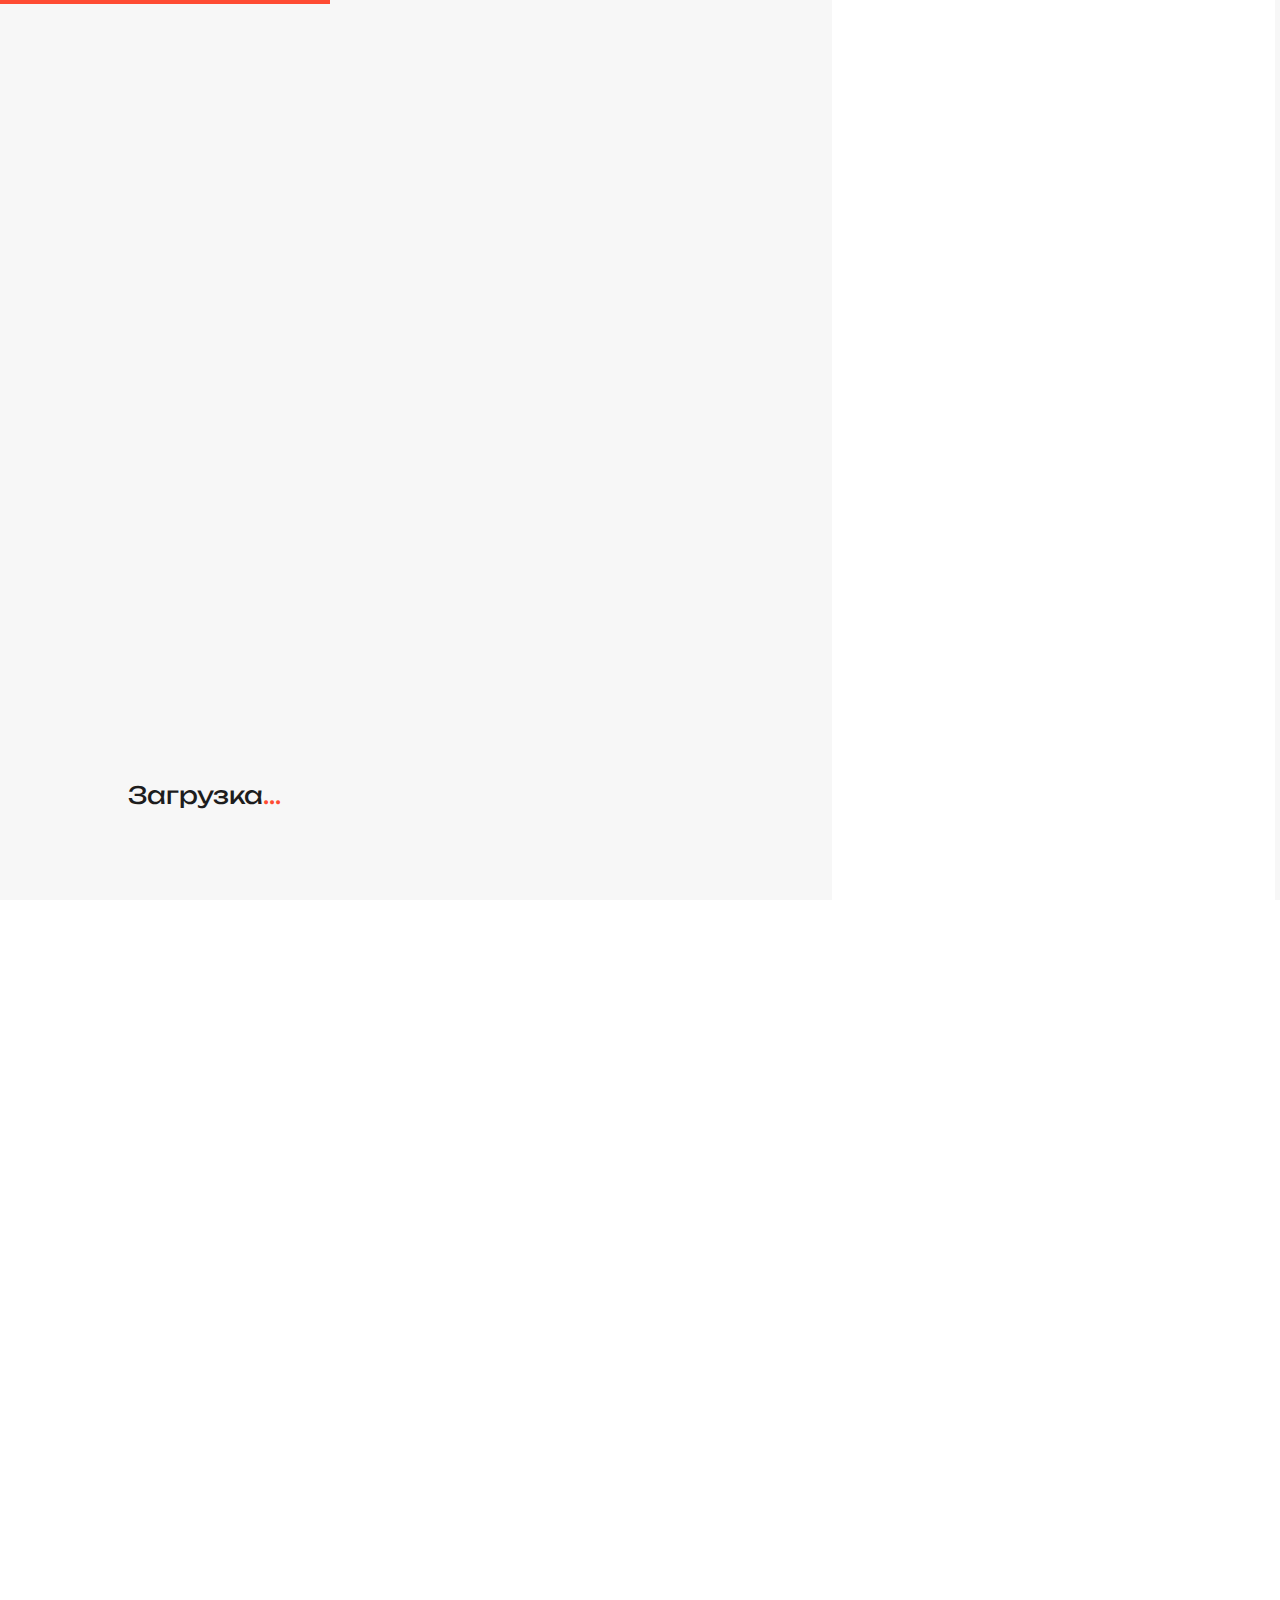
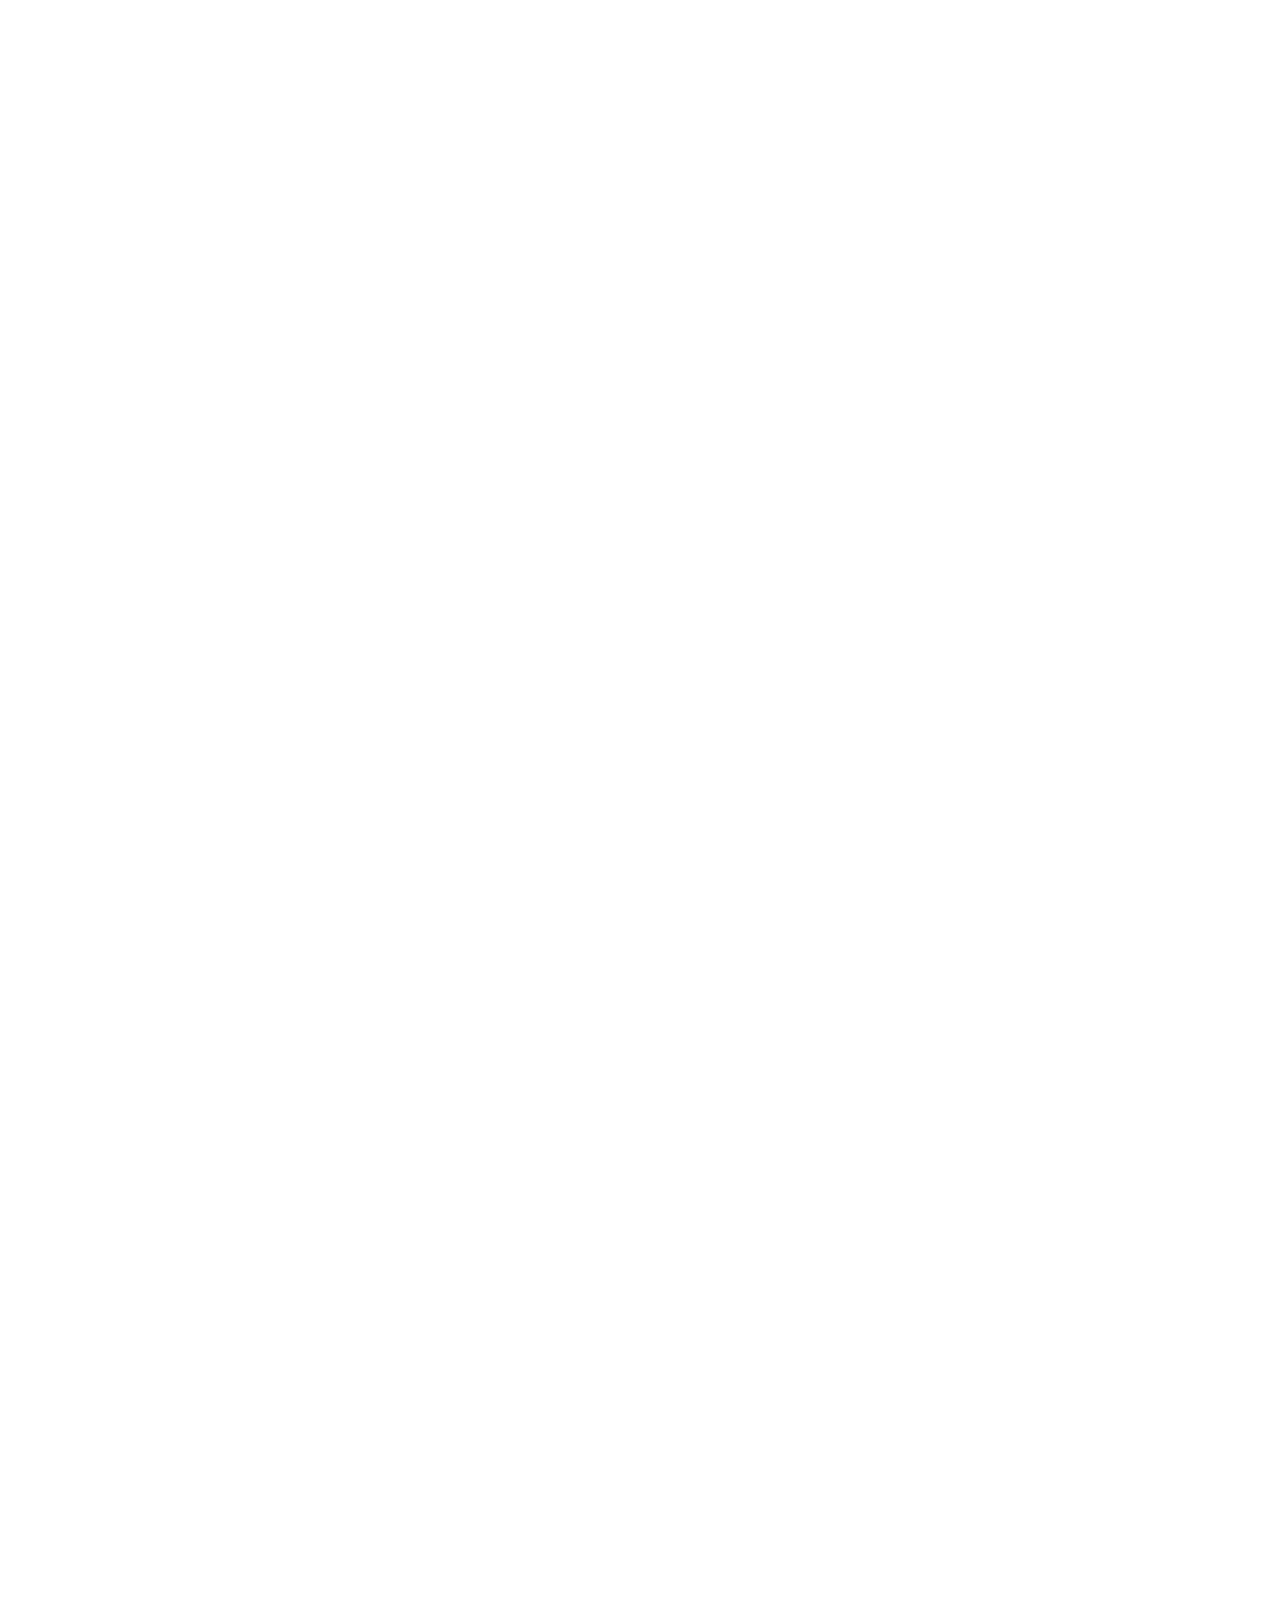
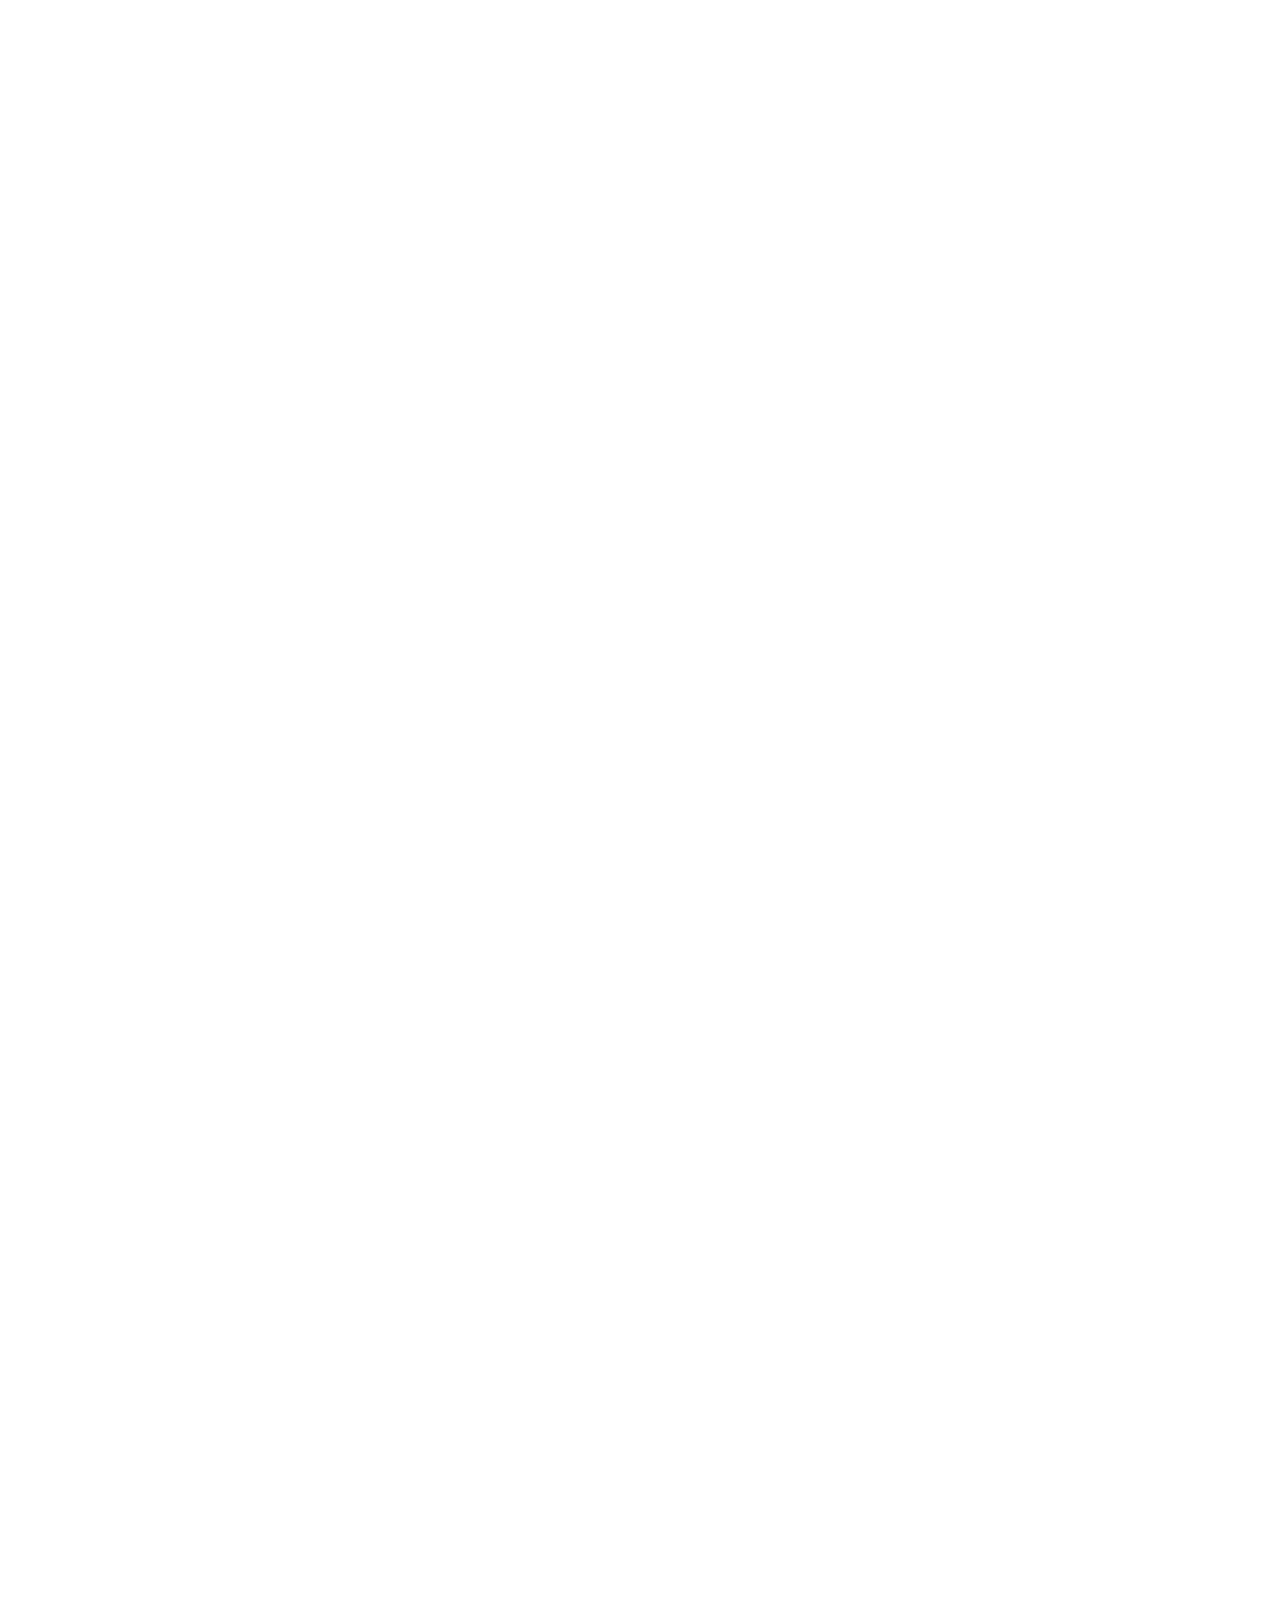
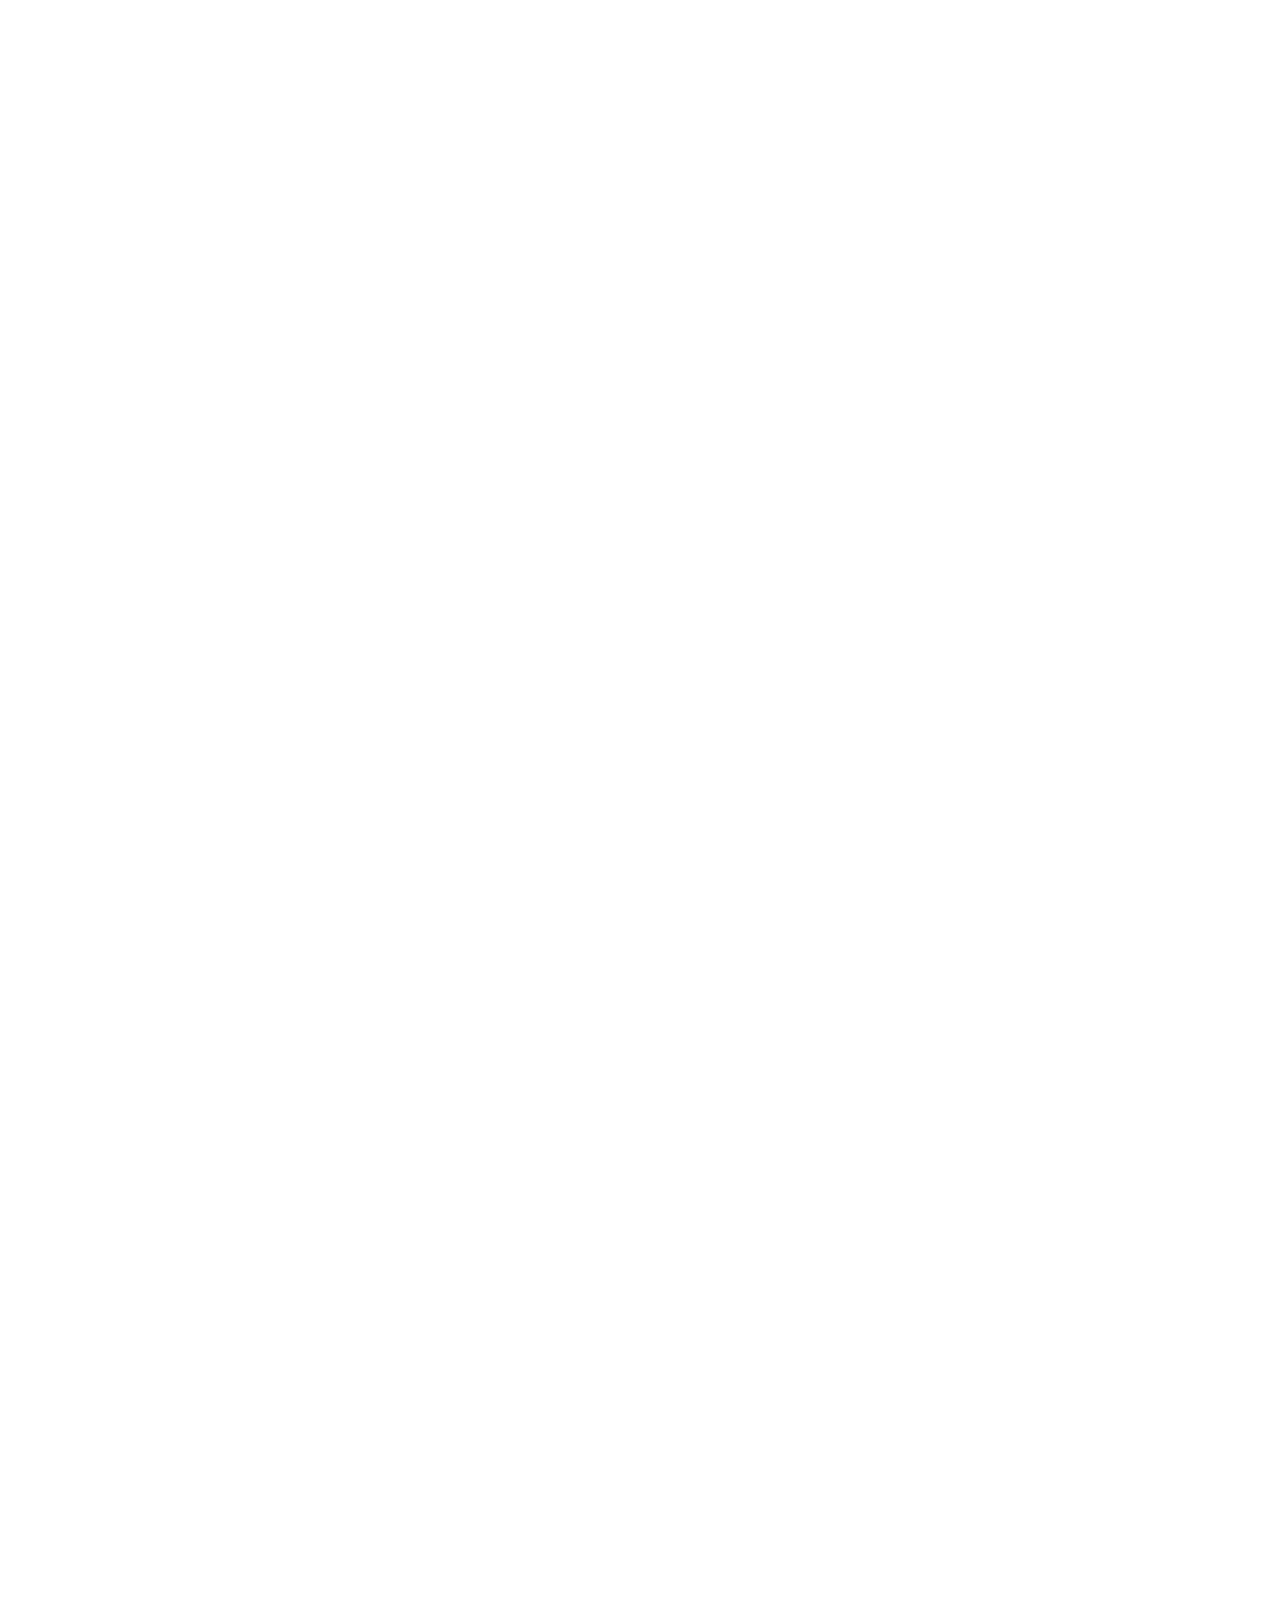
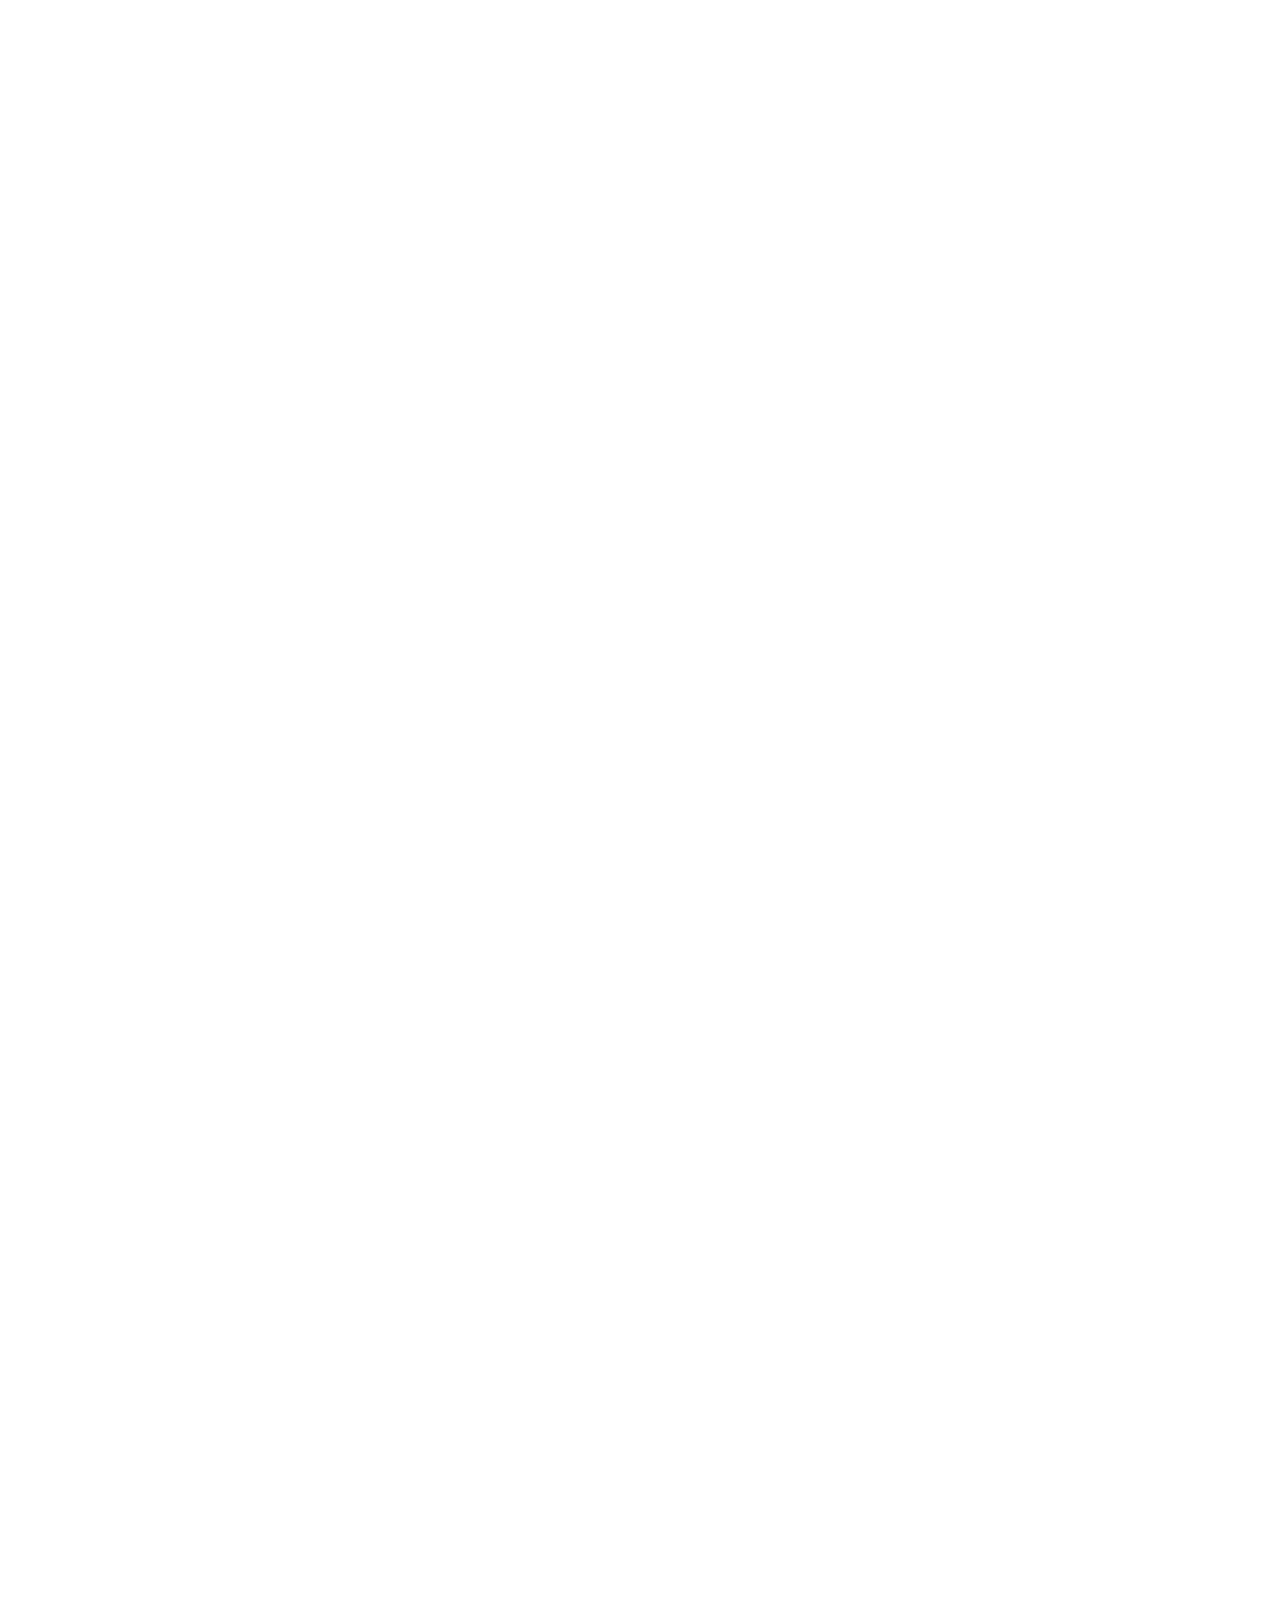
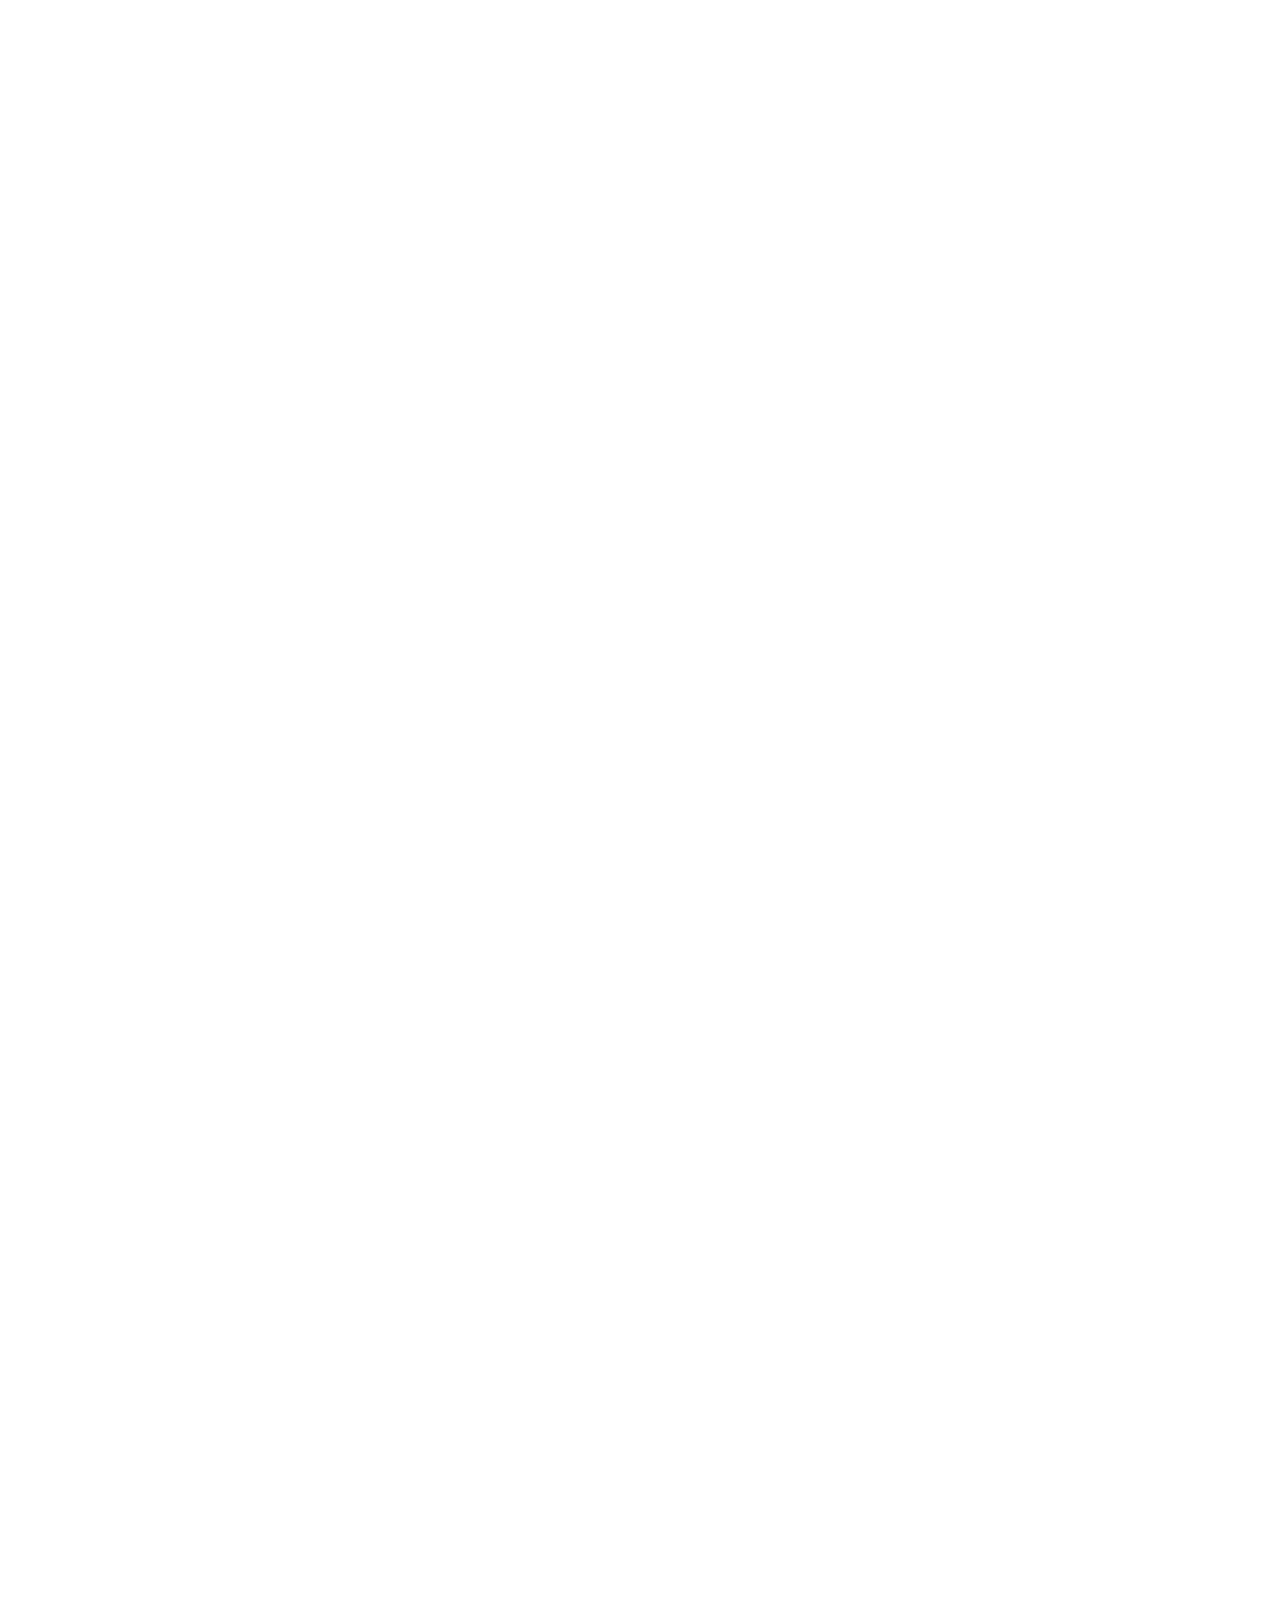
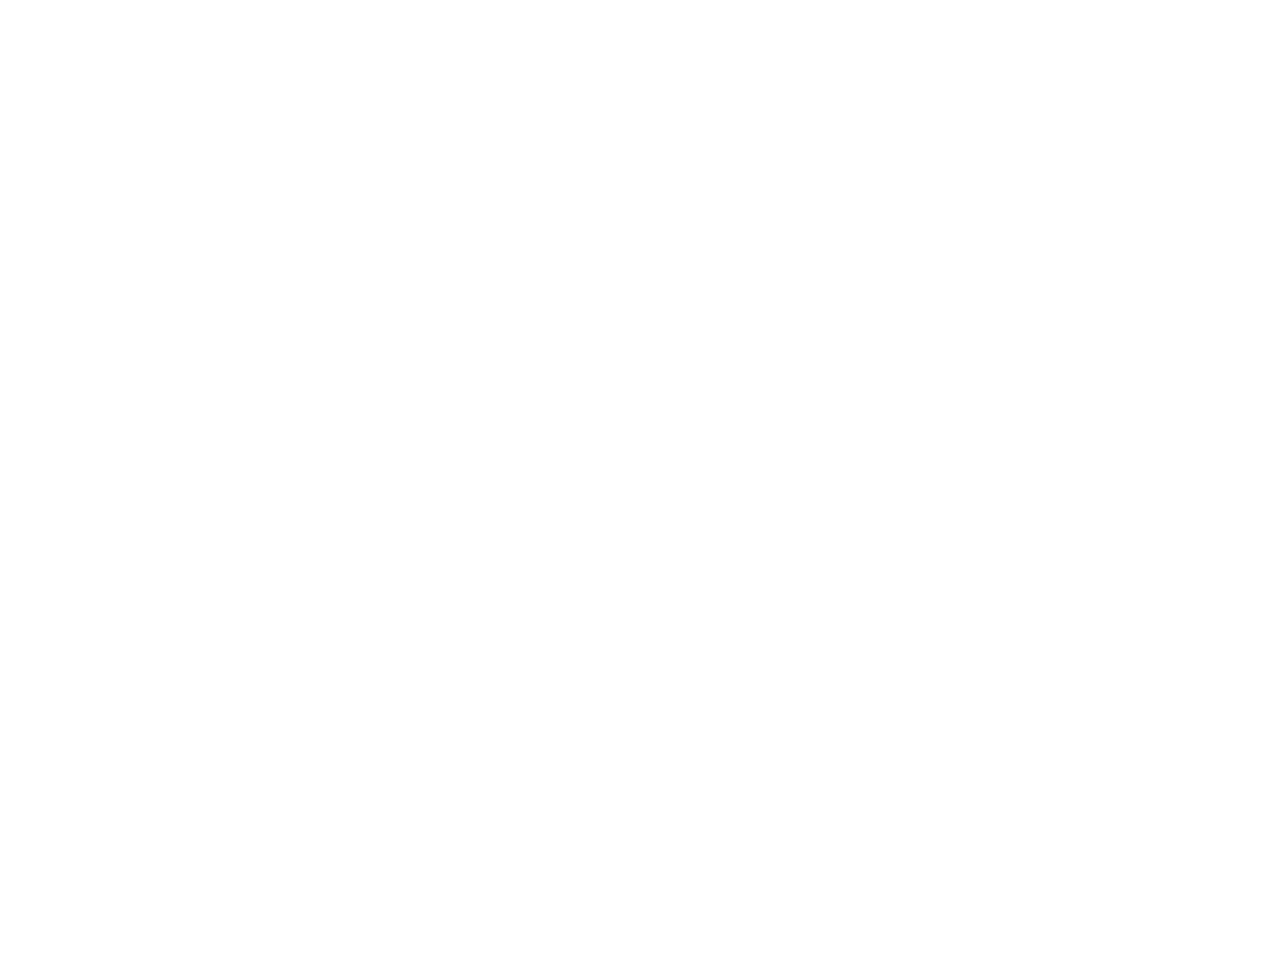
<file: index.html>
.mil-sidebar { z-index: auto; }
<!DOCTYPE html>
<html lang="ru-RU">
<head>
  <meta charset="UTF-8">
  <meta http-equiv="X-UA-Compatible" content="IE=edge">
  <meta name="viewport" content="width=device-width, initial-scale=1">
  <meta name="robots" content="index, follow">
  <meta name="HandheldFriendly" content="true">
  <meta name="author" content="Александр Сибиряков">
  <meta name="description" content="Документация, ТЗ, API, ГОСТ — примеры работ технического писателя Александра Сибирякова. Портфолио, резюме, проекты.">

  <title>AlSibir – Персональное портфолио и резюме</title>

  <!-- Open Graph -->
  <meta property="og:title" content="AlSibir – Персональное портфолио и резюме">
  <meta property="og:description" content="Документация, ТЗ, API, ГОСТ — примеры работ Александра Сибирякова">
  <meta property="og:image" content="https://alsibir.github.io/wordmaster/img/preview.jpg">
  <meta property="og:url" content="https://alsibir.github.io/wordmaster/">
  <meta property="og:type" content="website">

  <!-- Twitter Cards -->
  <meta name="twitter:card" content="summary_large_image">
  <meta name="twitter:title" content="AlSibir – Портфолио технического писателя">
  <meta name="twitter:description" content="Примеры ТЗ, документации и аналитики по ГОСТ">
  <meta name="twitter:image" content="https://alsibir.github.io/wordmaster/img/preview.jpg">

  <!-- Стили -->
  <link rel="stylesheet" href="css/plugins/bootstrap-grid.css">
  <link rel="stylesheet" href="css/plugins/swiper.min.css">
  <link rel="stylesheet" href="css/style-light.css">

  <!-- Favicon -->
  <link rel="icon" href="favicon.ico" type="image/x-icon">

  <!-- Прелоад для ускорения -->
  <link rel="preload" href="css/style-light.css" as="style">
  <link rel="preload" href="img/preview.jpg" as="image" type="image/jpeg">

    

<style>
  .pdf-modal {
    display: none;
    position: fixed;
    top: 0; left: 0;
    width: 100vw;
    height: 100vh;
    background: rgba(0, 0, 0, 0.85);
    z-index: 999999;
    justify-content: center;
    align-items: center;
    padding: 20px;
    animation: fadeIn 0.3s ease;
  }
  .pdf-modal.show {
    display: flex;
  }
  .pdf-content {
    background: #fff;
    max-width: 1200px;
    width: 95vw;
    height: 90vh;
    position: relative;
    box-shadow: 0 0 20px rgba(0,0,0,0.5);
    border-radius: 10px;
    overflow: hidden;
  }
  .pdf-content iframe {
    width: 100%;
    height: 100%;
    border: none;
    display: block;
  }
  .pdf-close {
    position: absolute;
    top: 8px;
    right: 10px;
    background: transparent;
    color: #444;
    border: none;
    font-size: 28px;
    cursor: pointer;
    z-index: 10000;
    transition: color 0.2s ease;
  }
  .pdf-close:hover {
    color: #000;
  }
  @media (max-width: 768px) {
    .pdf-content {
      width: 100vw;
      height: 95vh;
      border-radius: 0;
    }
  }
  @keyframes fadeIn {
    from {opacity: 0;}
    to {opacity: 1;}
  }
body.modal-open .mil-sidebar { display: none !important; }
</style>

 <!-- counter -->
	<script src="https://cdn.counter.dev/script.js" data-id="8308e23b-f04e-4373-97f3-31b0da94742c" data-utcoffset="3"></script>
	
</head>

<body>

    <!-- wrapper -->
    <div id="smooth-wrapper" class="mil-page-wrapper">

        <!-- preloader -->
        <div class="mil-preloader">
            <div class="mil-h1 mil-fs24">Загрузка<span class="mil-accent">...</span></div>
            <div class="mil-curtain"></div>
            <div class="mil-load"></div>
        </div>
        <!-- preloader end -->


        <!-- scroll progress -->
        <div class="mil-progress-track">
            <div class="mil-progress"></div>
        </div>
        <!-- scroll progress end -->

        <!-- top panel -->
        <div class="mil-top-panel">
			<a href="#" class="mil-logo mil-c-gone">A.</a>
            <div class="mil-menu-btn"><span></span></div>
        </div>
        <!-- top panel end -->

        <!-- sidebar -->
        <div class="mil-sidebar">
			<ul class="mil-social mil-c-gone">
			    <li><a href="https://t.me/alsibir1" target="_blank">Telegram.</a></li>
			</ul>

            <div>
 
                <ul class="mil-main-menu mil-onepage-menu mil-c-gone">
                    <li>
                        <a href="#home">Вверх</a>
                    </li>
                    <li>
                        <a href="#services">Компетенции</a>
                    </li>
                    <li>
                        <a href="#about">О себе</a>
                    </li>
                                        <li>
                        <a href="#education">Образование</a>
                    </li>
					<li>
					  <a href="#worksamples" style="color: #FF0000; font-weight: bold;">&#9658; Примеры работ</a>
					</li>
					<li>
					  <a href="#projects" style="color: #FF0000; font-weight: bold;">&#9658; Проекты</a>
					</li>
                    <li>
                        <a href="#skills">Навыки</a>
                    </li>
                    <li>
                        <a href="#experience">Опыт</a>
                    </li>
                    <li>
					    <a href="#clients">Клиенты</a>
					</li>

                    <li>
                        <a href="#contact">Контакты</a>
                    </li>
                </ul>
            </div>
            <p class="mil-soft">©_AlSibir_PRO_docs.</p>
        </div>
        <!-- sidebar end -->

        <!-- content -->
        <div id="smooth-content" class="mil-content">

            <div class="mil-content-frame" id="home">
                
				<!-- banner -->
				<div class="mil-banner mil-container-out-right" style="margin-bottom: 150px;">
				  <div class="row mil-aic">
				    <div class="col-xl-6">
				      <div class="mil-banner-text">
				        <p class="mil-suptitle mil-fs17 mil-mb50" style="font-size: 175%; font-weight: bold;">
				          Технический писатель
				        </p>
				        <h1 class="mil-fs90 mil-upper mil-mb40">
				          <span class="mil-text-bg" style="font-size: 66%; color: gray;">Здравствуйте, я<br></span>                    
				          <span class="mil-text-bg"><span class="mil-accent">Александр<br></span>Сибиряков</span>
				        </h1>
				        <p class="mil-fs16 mil-shortened mil-soft mil-mb60" style="font-size: 170%;">
				          я верю, что сотрудничество и креативность лежат в основе успешного развития. 
				          В каждом проекте я предлагаю нестандартный взгляд и эффективные решения.
				        </p>
				        <div class="mil-c-gone">
				          <a href="#worksamples" class="mil-btn mil-btn-border" data-scroll-to>Примеры работ</a>
				                
				        </div>
				      </div>
				    </div>
				    <div class="col-xl-6">
				      <div class="mil-banner-image">
				        <img src="img/1.jpg" alt="portrait" class="mil-scale-img" data-value-1=".73" data-value-2="1.11">
				      </div>
				    </div>
				  </div>
				</div>
				<!-- banner end -->

				<!-- services -->
				<div class="mil-container mil-p-0-30" id="services">
				    <div class="row">
				        <div class="col-lg-8 mil-mb90">
				            <h2 class="mil-fs24 mil-mb30 mil-up">Компетенции</h2>
				            <p class="mil-fs18 mil-up">Создаю документацию по <span class="mil-accent">ГОСТ и ЕСКД</span> — от сбора требований до финального сопровождения. Чёткая структура, понятный язык, точное оформление — всё, как нужно заказчику.</p>
				        </div>
				        <div class="col-12">
				            <div class="mil-service-item mil-mb60">
				                <div class="mil-icon-part mil-mb30">
				                    <img src="img/icons/1.svg" alt="icon" class="mil-up">
				                    <h3 class="mil-fs20 mil-up">Анализ требований</h3>
				                </div>
				                <div class="mil-text-part">
				                    <p class="mil-fs16 mil-soft mil-mb30 mil-up">Профессиональный анализ бизнес- и технических требований для подготовки качественной проектной документации.</p>
				                    <ul class="mil-fs16">
				                        <li class="mil-up">Формализация и сбор требований</li>
				                        <li class="mil-up">Подготовка технических заданий (ТЗ)</li>
				                        <li class="mil-up">Анализ нормативных документов и стандартов</li>
				                    </ul>
				                </div>
				            </div>
				            <div class="mil-divider mil-mb60 mil-up"></div>
				            <div class="mil-service-item mil-mb60">
				                <div class="mil-icon-part mil-mb30">
				                    <img src="img/icons/2.svg" alt="icon" class="mil-up">
				                    <h3 class="mil-fs20 mil-up">Разработка документации</h3>
				                </div>
				                <div class="mil-text-part">
				                    <p class="mil-fs16 mil-soft mil-mb30 mil-up">Создание полного пакета технической документации в соответствии с ГОСТ 34, ГОСТ 19, ЕСКД и другими требованиями отраслевых стандартов.</p>
				                    <ul class="mil-fs16">
				                        <li class="mil-up">Технические задания (ТЗ)</li>
				                        <li class="mil-up">Программы и методики испытаний (ПМИ)</li>
				                        <li class="mil-up">Отчёты НИОКР и ОКР</li>
				                        <li class="mil-up">Инструкции и руководства пользователя</li>
				                    </ul>
				                </div>
				            </div>
				            <div class="mil-divider mil-mb60 mil-up"></div>
				            <div class="mil-service-item mil-mb60">
				                <div class="mil-icon-part mil-mb30">
				                    <img src="img/icons/3.svg" alt="icon" class="mil-up">
				                    <h3 class="mil-fs20 mil-up">Аналитика и сопровождение</h3>
				                </div>
				                <div class="mil-text-part">
				                    <p class="mil-fs16 mil-soft mil-mb30 mil-up">Проведение аналитических исследований, мониторинг информационных ресурсов, сопровождение процессов разработки ПО.</p>
				                    <ul class="mil-fs16">
				                        <li class="mil-up">Анализ бизнес-процессов</li>
				                        <li class="mil-up">Проектная аналитика и консультирование</li>
				                        <li class="mil-up">Рецензирование документации</li>
				                        <li class="mil-up">Подготовка рекомендаций</li>
				                    </ul>
				                </div>
				            </div>
				            <div class="mil-divider mil-mb60 mil-up"></div>
				            <div class="mil-service-item mil-mb60">
				                <div class="mil-icon-part mil-mb30">
				                    <img src="img/icons/4.svg" alt="icon" class="mil-up">
				                    <h3 class="mil-fs20 mil-up">Техническое сопровождение</h3>
				                </div>
				                <div class="mil-text-part">
				                    <p class="mil-fs16 mil-soft mil-mb30 mil-up">Организация процессов внутренней документации и сопровождение разработки программных и технических решений на всех этапах жизненного цикла.</p>
				                    <ul class="mil-fs16">
				                        <li class="mil-up">Консультирование команд разработчиков</li>
				                        <li class="mil-up">Внедрение стандартов оформления</li>
				                        <li class="mil-up">Поддержка системного тестирования</li>
				                        <li class="mil-up">Участие в сертификационных работах</li>
				                    </ul>
				                </div>
				            </div>
				        </div>
				    </div>
				</div>
				<!-- services end -->

                <!-- about -->
                <div class="mil-container" id="about">
                    <div class="row">
                        <div class="col-lg-8 col-xl-6 mil-mb90">
                            <h2 class="mil-fs24 mil-mb30 mil-up">О себе</h2>
                            <p class="mil-fs18 mil-up">Я  <span class="mil-accent">Технический писатель</span>. Люблю технологии, ценю ясность мысли и силу хорошо структурированного текста.</p>
                        </div>
                    </div>
                </div>
                
                
                <div class="mil-container-out">
                    <div class="mil-about-banner">
                        <div class="mil-up" style="position: relative; z-index: 2">
                            <div class="mil-sign">AlSibir</div>
                        </div>
                        <div class="mil-image-frame mil-up">
                            <img src="img/2.png" alt="banner" class="mil-scale-img" data-value-1="1" data-value-2="1.25">
                        </div>
                    </div>
                </div>
                <div class="mil-container mil-p-90-90 mil-1200-p-30-90">
                    <div class="row flex-sm-row-reverse">
                        <div class="col-xl-6" style="position: relative;">
                            <ul class="mil-contact-info mil-mb30 mil-up">
                                <li>
                                    <h6 class="mil-fs16 mil-mb10 mil-up">Роль:</h6>
                                    <p class="mil-fs16 mil-soft mil-up">Технический писатель и аналитик</p>
                                </li>
                                <li>
								    <h6 class="mil-fs16 mil-mb10 mil-up">Email:</h6>
								    <p class="mil-fs16 mil-soft mil-up">
								        <a href="mailto:wordmaster@textpro-1.ru" class="mil-soft">wordmaster@textpro-1.ru</a>
								    </p>
								</li>
								
								<li>
								    <h6 class="mil-fs16 mil-mb10 mil-up">Телефон:</h6>
								    <p class="mil-fs16 mil-soft mil-up">
								        <a href="tel:+79363133518" class="mil-soft">+7 (936) 313-35-18</a>
								    </p>
								</li>
								
								<li>
								    <h6 class="mil-fs16 mil-mb10 mil-up">Telegram:</h6>
								    <p class="mil-fs16 mil-soft mil-up">
								        <a href="https://t.me/alsibir1" target="_blank" rel="noopener" class="mil-soft">@alsibir1</a>
								    </p>
								</li>

                                <li>
                                    <h6 class="mil-fs16 mil-mb10 
                                    mil-up">Резюме:</h6>
                                    <div class="mil-up mil-c-gone">
                                    <a href="EX/CV__tekhnicheskij_pisatel'__IT_Sibiriakov.pdf" download class="mil-text-link mil-fs16">Скачать Резюме</a>
                                    </div>
                                </li>
                            </ul>
                        </div>
                        <div class="col-xl-6">
                            <p class="mil-soft mil-fs16 mil-mb30 mil-up">Я — технический писатель с инженерным образованием и более чем восьмилетним опытом в IT и НИОКР. Помогаю превращать сложные технические решения в понятную, точную и структурированную документацию. Разрабатываю ТЗ, ПМИ, РЭ, инструкции, API-описания и отчёты по ГОСТ 34/19. Работаю с проектами в сферах искусственного интеллекта, SDK, B2B/B2G и госсекторе.</p>
                        </div>
                    </div>
                    <div class="row">
                        <div class="col-lg-6">
                            <p class="mil-soft mil-fs16 mil-mb30 mil-up">В должности ведущего технического писателя-аналитика в «Наносемантике» я подготовил полный спектр документации по ГОСТ 34, ЕСПД и ЕСКД, включая сертификационные и пользовательские материалы. Разработал подход, обеспечивший приёмку в 87% случаев с первой попытки. Увеличил объём охваченных функций и ускорил выпуск документов в 1,7 раза. Обеспечивал аналитическую поддержку НИОКР, документировал SDK и решения для МГУ и МФТИ. Был отмечен наградами за вклад в производительность.</p>
                        </div>
                        <div class="col-lg-6">
                            <p class="mil-soft mil-fs16 mil-mb30 mil-up">Обладаю экспертизой в области ГОСТ-документации, API, аналитики требований, архитектуры ПО, визуализации интерфейсов и проектного управления. Владею UML, BPMN, IDEF3, работаю в Agile и Scrum. Использую MS Office, Confluence, LaTeX, Markdown, PlantUML, Draw.io, Figma, Photoshop, Git, Jira и другие инструменты. Работаю автономно: самостоятельно настраиваю среду, оборудование и ПО, не требуя поддержки IT-служб. Это позволяет эффективно встраиваться в любые процессы.</p>
                        </div>
                        <div class="col-lg-12">
                            <p class="mil-soft mil-fs16 mil-up">Разрабатывал документацию для ГИС ТОР КНД, SOVA, DialogOS, Nlab Speech, PuzzleLib, беспилотников и антропоморфных роботов МФТИ, стенда «Снежинка», нейросети «Жириновский» и других проектов. Вся документация успешно проходила нормоконтроль. В «Панораме» внедрял ГОСТ-документы, интегрировал Jira и Confluence. Имею сертификаты Cisco, Infowatch, PMP. Свободно владею английским (B2), немного — французским. По запросу предоставляю рекомендации и примеры работ.</p>
                        </div>
                        
                    </div>
                </div>
                <!-- about end -->

				<!-- education -->
				<div class="mil-container" id="education">
				  <div class="row">
				    <div class="col-lg-8 mil-mb90">
				      <h2 class="mil-fs24 mil-mb30 mil-up">Образование</h2>
				      <p class="mil-fs18 mil-up">
				        Окончил <span class="mil-accent">Московский радиоаппаратостроительный техникум</span> по специальности «Радиоаппаратостроение» и 
				        <span class="mil-accent">Военно-космическую академию</span> имени А.Ф. Можайского (Санкт-Петербург), получил высшееобразование по техническому профилю.
				        Прошёл дополнительное обучение в <span class="mil-accent">CISCO Network Academy</span> по программе IT-Essentials и получил сертификацию 
				        по информационной безопасности от <span class="mil-accent">Infowatch</span>.
				      </p>
				    </div>
				  </div>
				</div>
				<!-- education end -->

				<!-- worksamples -->
				<div class="mil-container" id="worksamples">
				  <div class="row">
				    <div class="col-lg-8 mil-mb30">
				      <h2 class="mil-fs24 mil-mb30 mil-up">Примеры работ</h2>
				      <p class="mil-fs18 mil-up">Все примеры работ можно 
					  <a href="EX/EX.zip" download class="mil-accent" style="text-decoration: underline;">
					    скачать одним архивом (5,2&nbsp;MB)
					  </a> 
					  или открыть по отдельным ссылкам ниже (каждая ссылка откроется в новой вкладке для удобства просмотра).
					</p>

				    </div>
				  </div>
					<div id="pdf-list" class="mil-mb90">
					    <ul class="mil-fs18 mil-up" style="list-style: none; padding-left: 0;">
					        <li>
					            <span style="font-weight: bold; margin-right: 8px;">--</span>
					            <a href="EX/PRIMER_tekhnicheskogo_zadaniya.pdf" target="_blank" rel="noopener">
					                ТЗ: доработка ORFO AI
					            </a>
					        </li>
					        <li>
					            <span style="font-weight: bold; margin-right: 8px;">--</span>
					            <a href="EX/PRIMER__Opisanie%20API.pdf" target="_blank" rel="noopener">
					                Описание API (Service API)
					            </a>
					        </li>
					        <li>
					            <span style="font-weight: bold; margin-right: 8px;">--</span>
					            <a href="EX/PRIMER_PuzzleLib-M-tekhnicheskoe_zadanie.pdf" target="_blank" rel="noopener">
					                ТЗ: модификация PuzzleLib
					            </a>
					        </li>
					        <li>
					            <span style="font-weight: bold; margin-right: 8px;">--</span>
					            <a href="EX/PRIMER_SNEZHINKA_tekhnicheskoe_zadanie.pdf" target="_blank" rel="noopener">
					                ТЗ: Виртуальный ассистент «Снежинка»
					            </a>
					        </li>
					        <li>
					            <span style="font-weight: bold; margin-right: 8px;">--</span>
					            <a href="EX/PRIMER_rukovodstvo_pol'zovatelya_zhirinovskij.pdf" target="_blank" rel="noopener">
					                Руководство: ИИ Жириновский
					            </a>
					        </li>
					
					        <hr style="margin: 24px 0;">
					
					        <li>
					            <span style="font-weight: bold; margin-right: 8px;">--</span>
					            <a href="EX/CV__tekhnicheskij_pisatel'__IT_Sibiriakov.pdf" target="_blank" rel="noopener">
					                Резюме автора файлов
					            </a>
					        </li>
					    </ul>
					</div>

				</div>
				<!-- worksamples end -->
				
				<!-- projects -->
				<div class="mil-container mil-p-0-30" id="projects">	
				  <div class="row">
				    <div class="col-xl-8 mil-mb60">
				      <h2 class="mil-fs24 mil-up">Проекты, для которых я разрабатывал документацию</h2>
				      <p class="mil-fs18 mil-up">Все документы <span class="mil-accent">успешно</span> проходили нормоконтроль со стороны заказчиков. Ссылки откроются в новом окне:</p>
				    </div>
				
					<div class="col-12 mil-mb90">
					  <ul class="mil-fs16 mil-up" style="line-height: 1.7; list-style: none; padding-left: 0;">
					    <li><span style="font-weight: bold; margin-right: 8px;">--</span><a href="http://static.government.ru/media/files/YhdHmPI6lW6fmdqjF1DjVqlIalGODcuJ.pdf" target="_blank" rel="noopener">ГИС ТОР КНД</a></li>
					    <li><span style="font-weight: bold; margin-right: 8px;">--</span><a href="https://sova.ai/ru/" target="_blank" rel="noopener">SOVA</a> – <a href="https://habr.com/ru/companies/ashmanov_net/articles/523412/" target="_blank" rel="noopener">обзор на Habr</a></li>
					    <li><span style="font-weight: bold; margin-right: 8px;">--</span><a href="https://nanosemantics.ai/dialog-os" target="_blank" rel="noopener">DialogOS</a></li>
					    <li><span style="font-weight: bold; margin-right: 8px;">--</span><a href="https://nanosemantics.ai/conversational-ai-development" target="_blank" rel="noopener">Разговорный ИИ</a></li>
					    <li><span style="font-weight: bold; margin-right: 8px;">--</span><a href="https://nanosemantics.ai/tts" target="_blank" rel="noopener">Nlab Speech TTS</a></li>
					    <li><span style="font-weight: bold; margin-right: 8px;">--</span><a href="https://nanosemantics.ai/asr" target="_blank" rel="noopener">Nlab Speech ASR</a></li>
					    <li><span style="font-weight: bold; margin-right: 8px;">--</span><a href="https://nanosemantics.ai/marker" target="_blank" rel="noopener">Nlab Marker</a></li>
					    <li><span style="font-weight: bold; margin-right: 8px;">--</span><a href="https://habr.com/ru/companies/ashmanov_net/articles/469033/" target="_blank" rel="noopener">PuzzleLib</a></li>
					    <li><span style="font-weight: bold; margin-right: 8px;">--</span><a href="https://rutube.ru/video/40200be1a9ab5c1c998baa283034f827" target="_blank" rel="noopener">Беспилотный автомобиль (МФТИ)</a></li>
					    <li><span style="font-weight: bold; margin-right: 8px;">--</span><a href="https://www.kommersant.ru/doc/7400900" target="_blank" rel="noopener">Антропоморфный робот «Квант» (МФТИ)</a></li>
					    <li><span style="font-weight: bold; margin-right: 8px;">--</span><a href="https://syntelly.ru" target="_blank" rel="noopener">Синтелли</a></li>
					    <li><span style="font-weight: bold; margin-right: 8px;">--</span><a href="https://nanosemantics.ai/customers/20" target="_blank" rel="noopener">Стенд «Снежинка»</a></li>
					    <li><span style="font-weight: bold; margin-right: 8px;">--</span><a href="https://habr.com/ru/articles/743394/" target="_blank" rel="noopener">Нейросеть «Жириновский»</a></li>
					    <li><span style="font-weight: bold; margin-right: 8px;">--</span>и другие.</li>
					  </ul>
					</div>

				  </div>
				</div>
				<!-- projects end -->

 
                <!-- skills -->
                <div class="mil-container mil-p-0-90" id="skills">
                    <div class="row">
                        <div class="col-xl-8 mil-mb90">
                            <h2 class="mil-fs24 mil-mb30 mil-up">Навыки</h2>
                            <p class="mil-fs18 mil-up">Комбинируя <span class="mil-accent">навыки работы с технологиями и аналитический подход</span>, я специализируюсь на создании технической документации и сопровождении проектов в соответствии с отраслевыми стандартами.</p>
                        </div>
                        <div class="col-12">
                            <p class="mil-suptitle mil-fs14 mil-mb10 mil-up">Знание требований ГОСТ и ЕСКД</p>
                            <div class="mil-prog-track mil-mb60 mil-add-class mil-up">
                                <div class="mil-prog" data-number="99"></div>
                            </div>
                            <p class="mil-suptitle mil-fs14 mil-mb10 mil-up">Анализ требований и исходных данных</p>
                            <div class="mil-prog-track mil-mb60 mil-add-class mil-up">
                                <div class="mil-prog" data-number="95"></div>
                            </div>
                            <p class="mil-suptitle mil-fs14 mil-mb10 mil-up">Структурирование информации</p>
                            <div class="mil-prog-track mil-mb60 mil-add-class mil-up">
                                <div class="mil-prog" data-number="90"></div>
                            </div>
                            <p class="mil-suptitle mil-fs14 mil-mb10 mil-up">Разработка технических документов</p>
                            <div class="mil-prog-track mil-mb90 mil-add-class mil-up">
                                <div class="mil-prog" data-number="99"></div>
                            </div>
                            <p class="mil-suptitle mil-fs14 mil-mb10 mil-up">Работа с графическими материалами</p>
                            <div class="mil-prog-track mil-mb90 mil-add-class mil-up">
                                <div class="mil-prog" data-number="85"></div>
                            </div>
                            <p class="mil-suptitle mil-fs14 mil-mb10 mil-up">Корректность языка и стиля</p>
                            <div class="mil-prog-track mil-mb90 mil-add-class mil-up">
                                <div class="mil-prog" data-number="95"></div>
                            </div>
                            <p class="mil-suptitle mil-fs14 mil-mb10 mil-up">Понимание жизненного цикла разработки</p>
                            <div class="mil-prog-track mil-mb90 mil-add-class mil-up">
                                <div class="mil-prog" data-number="99"></div>
                            </div>
                            <p class="mil-suptitle mil-fs14 mil-mb10 mil-up">Владение инструментами документирования</p>
                            <div class="mil-prog-track mil-mb90 mil-add-class mil-up">
                                <div class="mil-prog" data-number="95"></div>
                            </div>
                            <p class="mil-suptitle mil-fs14 mil-mb10 mil-up">Работа с нормативно-правовыми актами</p>
                            <div class="mil-prog-track mil-mb90 mil-add-class mil-up">
                                <div class="mil-prog" data-number="85"></div>
                            </div>
                            <p class="mil-suptitle mil-fs14 mil-mb10 mil-up">Взаимодействие с экспертами и разработчиками</p>
                            <div class="mil-prog-track mil-mb90 mil-add-class mil-up">
                                <div class="mil-prog" data-number="99"></div>
                            </div>                            
                            <p class="mil-suptitle mil-fs14 mil-mb10 mil-up">Generative AI</p>
                            <div class="mil-prog-track mil-mb60 mil-add-class mil-up">
                                <div class="mil-prog" data-number="85"></div>
                            </div>
                            <p class="mil-soft mil-fs16 mil-up">При разработке документации я в первую очередь выстраиваю чёткую структуру: определяю целевую аудиторию, логически делю материал на разделы, настраиваю навигацию и перекрёстные ссылки. Только после этого приступаю к наполнению, используя профессиональную терминологию, списки, таблицы и пояснения. Такой подход позволяет создавать удобные и соответствующие требованиям документы.</p>
                        </div>
                    </div>
                </div>
                <!-- skills end -->
                
                <!-- experience -->
				<div class="mil-container mil-p-0-30" id="experience">	
				    <div class="row">
				        <div class="col-xl-8 mil-mb60">
				            <h2 class="mil-fs24 mil-up">Опыт</h2>
				        </div>
				        <div class="col-md-6">
				            <div class="mil-exp-item mil-mb60">
				                <div class="mil-date mil-up">
				                    <span class="mil-soft">2024</span> - <span class="mil-accent">Present</span>
				                </div>
				                <div>
				                    <h6 class="mil-fs16 mil-mb10 mil-up">Ведущий технический писатель-аналитик</h6>
				                    <p class="mil-fs16 mil-soft mil-up">( ООО "Лаборатория Наносемантика" )</p>
				                </div>
				            </div>
				        </div>
				        <div class="col-md-6">
				            <div class="mil-exp-item mil-mb60">
				                <div class="mil-date mil-up">
				                    <span class="mil-soft">2020</span> - <span class="mil-accent">2024</span>
				                </div>
				                <div>
				                    <h6 class="mil-fs16 mil-mb10 mil-up">Аналитик / Технический писатель</h6>
				                    <p class="mil-fs16 mil-soft mil-up">( ООО "Виртуальные ассистенты" )</p>
				                </div>
				            </div>
				        </div>
				        <div class="col-md-6">
				            <div class="mil-exp-item mil-mb60">
				                <div class="mil-date mil-up">
				                    <span class="mil-soft">2021</span> - <span class="mil-accent">2023</span>
				                </div>
				                <div>
				                    <h6 class="mil-fs16 mil-mb10 mil-up">Технический писатель</h6>
				                    <p class="mil-fs16 mil-soft mil-up">( ООО "Нейросети Ашманова")</p>
				                </div>
				            </div>
				        </div>
				        <div class="col-md-6">
				            <div class="mil-exp-item mil-mb60">
				                <div class="mil-date mil-up">
				                    <span class="mil-soft">2020</span> - <span class="mil-accent">2021</span>
				                </div>
				                <div>
				                    <h6 class="mil-fs16 mil-mb10 mil-up">Научный сотрудник</h6>
				                    <p class="mil-fs16 mil-soft mil-up">( МГУ имени М.В. Ломоносова, Центр хранения и анализа больших данных)</p>
				                </div>
				            </div>
				        </div>
				        <div class="col-md-6">
				            <div class="mil-exp-item mil-mb60">
				                <div class="mil-date mil-up">
				                    <span class="mil-soft">2021</span> - <span class="mil-accent">2021</span>
				                </div>
				                <div>
				                    <h6 class="mil-fs16 mil-mb10 mil-up">Ведущий специалист</h6>
				                    <p class="mil-fs16 mil-soft mil-up">( Факультет ВМК МГУ имени М.В. Ломоносова, Группа НИР)</p>
				                </div>
				            </div>
				        </div>
				        <div class="col-md-6">
				            <div class="mil-exp-item mil-mb60">
				                <div class="mil-date mil-up">
				                    <span class="mil-soft">2023</span> - <span class="mil-accent">2024</span>
				                </div>
				                <div>
				                    <h6 class="mil-fs16 mil-mb10 mil-up">Техник</h6>
				                    <p class="mil-fs16 mil-soft mil-up">( МФТИ, Лаборатория нейросетевых технологий и компьютерной лингвистики)</p>
				                </div>
				            </div>
				        </div>
				    </div>
				</div>
				<!-- experience end -->
				
				<!-- clients -->
				<div class="mil-container" id="clients">
				  <div class="row">
				    <div class="col-lg-8 col-xl-6 mil-mb90">
				      <h2 class="mil-fs24 mil-mb30 mil-up">Клиенты</h2>
				      <p class="mil-fs18 mil-up">Мне посчастливилось работать для <span class="mil-accent">выдающихися заказчиков</span>, мои документы прошли их проверки:</p>
				    </div>
				  </div>
				</div>
				
				<div class="mil-container-out mil-mb90">
				  <div class="mil-about-banner">
				    <div class="mil-up" style="position: relative; z-index: 2">
				      <div class="mil-sign">AlSibir</div>
				    </div>
				    <div class="mil-image-frame mil-up">
				      <img src="img/4.png" alt="clients-banner" class="mil-scale-img" data-value-1="1" data-value-2="1.25">
				    </div>
				  </div>
				</div>
				<!-- clients end -->

				
				
                <!-- contact -->
                <div class="mil-container" id="contact">
                    <div class="row">
                        <div class="col-xl-8 mil-mb60">
                            <h2 class="mil-fs24 mil-mb30 mil-up">Контакты</h2>
                            <p class="mil-fs18 mil-up">Сотрудничество и <span class="mil-accent">свежий взгляд на задачи</span> — основа моего подхода к реализации проектов.</p>
                        </div>
                    </div>
                    <div class="mil-divider mil-mb60 mil-up"></div>
                    <div class="row mil-mb30">
					<div class="col-md-4 mil-mb60">
					    <h6 class="mil-fs16 mil-mb10 mil-up">Email</h6>
					    <p class="mil-fs16 mil-soft mil-up">
					        <a href="mailto:wordmaster@textpro-1.ru" class="mil-text-link">wordmaster@textpro-1.ru</a>
					    </p>
					</div>
					
					<div class="col-md-4 mil-mb60">
					    <h6 class="mil-fs16 mil-mb10 mil-up">Telegram</h6>
					    <p class="mil-fs16 mil-soft mil-up">
					        <a href="https://t.me/alsibir1" target="_blank" rel="noopener" class="mil-text-link">@alsibir1</a>
					    </p>
					</div>

					<div class="col-md-4 mil-mb60">
					    <h6 class="mil-fs16 mil-mb10 mil-up">Телефон</h6>
					    <p class="mil-fs16 mil-soft mil-up">
					        <a href="tel:+79363133518" class="mil-text-link">+7 (936) 313-35-18</a>
					    </p>
					</div>

                    </div>
                </div>
                <div class="mil-container-out">
                    <div class="mil-about-banner">
                        <div class="mil-image-frame mil-up">
                            <img src="img/3.jpg" alt="banner" class="mil-scale-img" data-value-1="1" data-value-2="1.25">
                        </div>
                    </div>
                </div>
                <div class="mil-container mil-p-90-90">
					           
	                <form action="https://formspree.io/f/mgvkvqkd" method="POST">
					    <div class="row">
					        <div class="col-md-6 mil-mb60">
					            <input type="text" name="name" placeholder="Укажите Ваше имя" required>
					        </div>
					        <div class="col-md-6 mil-mb60">
					            <input type="email" name="email" placeholder="Укажите Ваш email" required>
					        </div>
					        <div class="col-lg-12 mil-mb60">
					            <textarea name="message" rows="10" placeholder="Оставьте сообщение автору сайта" required></textarea>
					        </div>
					        <div class="mil-jcb mil-aic">
					            <p class="mil-fs14 mil-soft" style="padding-right: 15px;">* Обещаю не передавать вашу личную информацию третьим лицам.</p>
					            <div class="mil-c-gone"><button type="submit" class="mil-btn">Отправить</button></div>
					        </div>
					    </div>
					</form>   
                    
                </div>
                <!-- contact end -->

            </div>

        </div>
        <!-- content -->

    </div>
    <!-- wrapper end -->

    <!-- gsap js -->
    <script src="js/plugins/gsap.min.js"></script>
    <!-- scroll smoother -->
    <script src="js/plugins/ScrollSmoother.min.js"></script>
    <!-- scroll trigger js -->
    <script src="js/plugins/ScrollTrigger.min.js"></script>
    <!-- scroll to js -->
    <script src="js/plugins/ScrollTo.min.js"></script>
    <!-- swiper js -->
    <script src="js/plugins/swiper.min.js"></script>
    <!-- okai js -->
    <script src="js/main.js"></script>




<script>
  function openPDF(path) {
    document.body.classList.add("modal-open");
    const modal = document.getElementById('pdfModal');
    const frame = document.getElementById('pdfFrame');
    frame.src = path + '#pagemode=thumbs';
    modal.classList.add('show');
  }

  function closePDF() {
    const modal = document.getElementById("pdfModal");
    const frame = document.getElementById("pdfFrame");
    modal.classList.remove("show");
    frame.src = "";
    document.body.classList.remove("modal-open");
  }
</script>

<script>
  document.querySelectorAll('[data-scroll-to]').forEach(link => {
    link.addEventListener('click', function(e) {
      e.preventDefault();
      const targetId = this.getAttribute('href');
      const target = document.querySelector(targetId);
      if (target) {
        gsap.to(window, {
          duration: 1,
          scrollTo: { y: target, offsetY: 150 } // можно настроить точность
        });
      }
    });
  });
</script>

</body>

</html>
<!-- force update -->
</file>
<file: css/style-light.css>
/* -------------------------------------------

Name:       Josie
Version:    1.0
Author:	    bslthemes
Website:    https://bslthemes.com/
Developer:	millerDigitalDesign (https://themeforest.net/user/millerdigitaldesign/)

------------------------------------------- */
/*--------------------------------------------

1. common
    - main
    - settings
    - typography
    - social
    - slider
    - cursor
    - scrollbar
    - pagination
    - filter
    - form
    - buttons
    - spaces
2. components
    - preloader
    - top panel
    - sidebar
    - content
    - menu
    - banner
    - services
    - about
    - portfolio
    - blog
    - skills
    - experience
    - 404

--------------------------------------------*/
/* -------------------------------------------

fonts

------------------------------------------- */
@import url("https://fonts.googleapis.com/css2?family=Kanit:ital,wght@0,100;0,200;0,300;0,400;0,500;0,600;0,700;0,800;0,900;1,100;1,200;1,300;1,400;1,500;1,600;1,700;1,800;1,900&family=Sacramento&family=Unbounded:wght@200..900&display=swap");
/* -------------------------------------------

colors

------------------------------------------- */
/* -------------------------------------------

transition

------------------------------------------- */
/* -------------------------------------------

main

------------------------------------------- */
*,
*:before,
*:after {
  -webkit-box-sizing: border-box;
          box-sizing: border-box;
  padding: 0;
  margin: 0;
}

body {
  font-family: "Kanit", sans-serif;
  color: #1D1D1D;
  font-weight: 300;
  font-size: 14px;
}

.mil-page-wrapper {
  position: relative;
  overflow: hidden;
}

/* -------------------------------------------

settings

------------------------------------------- */
.mil-relative {
  position: relative;
  z-index: 1;
}

.mil-df {
  display: -webkit-box;
  display: -ms-flexbox;
  display: flex;
}

.mil-aic {
  display: -webkit-box;
  display: -ms-flexbox;
  display: flex;
  -webkit-box-align: center;
      -ms-flex-align: center;
          align-items: center;
}

.mil-aie {
  display: -webkit-box;
  display: -ms-flexbox;
  display: flex;
  -webkit-box-align: end;
      -ms-flex-align: end;
          align-items: flex-end;
}

.mil-ais {
  display: -webkit-box;
  display: -ms-flexbox;
  display: flex;
  -webkit-box-align: start;
      -ms-flex-align: start;
          align-items: flex-start;
}

.mil-jcc {
  display: -webkit-box;
  display: -ms-flexbox;
  display: flex;
  -webkit-box-pack: center;
      -ms-flex-pack: center;
          justify-content: center;
}

.mil-jce {
  display: -webkit-box;
  display: -ms-flexbox;
  display: flex;
  -webkit-box-pack: end;
      -ms-flex-pack: end;
          justify-content: flex-end;
}

.mil-jcs {
  display: -webkit-box;
  display: -ms-flexbox;
  display: flex;
  -webkit-box-pack: start;
      -ms-flex-pack: start;
          justify-content: flex-start;
}

.mil-jcb {
  display: -webkit-box;
  display: -ms-flexbox;
  display: flex;
  -webkit-box-pack: justify;
      -ms-flex-pack: justify;
          justify-content: space-between;
}

.mil-tac {
  text-align: center;
}

.mil-tar {
  text-align: right;
}

@media (max-width: 992px) {
  .mil-992-jcs {
    display: -webkit-box;
    display: -ms-flexbox;
    display: flex;
    -webkit-box-pack: start;
        -ms-flex-pack: start;
            justify-content: flex-start;
  }
  .mil-992-jcc {
    display: -webkit-box;
    display: -ms-flexbox;
    display: flex;
    -webkit-box-pack: center;
        -ms-flex-pack: center;
            justify-content: center;
  }
  .mil-992-tac {
    text-align: center;
  }
  .mil-992-tal {
    text-align: left;
  }
}
@media (max-width: 768px) {
  .mil-768-jcc {
    display: -webkit-box;
    display: -ms-flexbox;
    display: flex;
    -webkit-box-pack: center;
        -ms-flex-pack: center;
            justify-content: center;
  }
  .mil-768-tac {
    text-align: center;
  }
  .mil-768-tal {
    text-align: left;
  }
}
/* -------------------------------------------

typography

------------------------------------------- */
h1,
h2,
h3,
h4,
h5,
h6,
.mil-h1 {
  font-family: "Unbounded", sans-serif;
  color: #1D1D1D;
  font-weight: 400;
  line-height: normal;
  color: #1D1D1D;
}

/* уменьшение размера шрифта для h1 */
h1 {
  font-size: 16px;
}

.mil-fs14 {
  font-size: 14px;
}
@media (max-width: 768px) {
  .mil-fs14 {
    font-size: 12px;
  }
}

.mil-fs16 {
  font-size: 16px;
}
@media (max-width: 768px) {
  .mil-fs16 {
    font-size: 14px;
  }
}

.mil-fs18 {
  font-size: 18px;
}
@media (max-width: 768px) {
  .mil-fs18 {
    font-size: 16px;
  }
}

.mil-fs20 {
  font-size: 20px;
}
@media (max-width: 768px) {
  .mil-fs20 {
    font-size: 18px;
  }
}

.mil-fs24 {
  font-size: 24px;
}
@media (max-width: 768px) {
  .mil-fs24 {
    font-size: 22px;
  }
}

.mil-fs90 {
  font-size: calc(1rem + 2.1vw);
}

.mil-light {
  color: #FFFFFF;
}

.mil-dark {
  color: #1D1D1D;
}

.mil-soft {
  color: #737373;
}

.mil-accent {
  color: #FF4C33;
}

.mil-upper {
  text-transform: uppercase;
}

.mil-shortened {
  width: 80%;
}

.mil-text-bg {
  background-color: #F7F7F7;
  padding-right: 20px;
}

.mil-text-link {
  color: #FF4C33;
  position: relative;
}
.mil-text-link:before {
  content: "";
  width: 0;
  height: 1px;
  background-color: #FF4C33;
  position: absolute;
  bottom: 2px;
  -webkit-transition: 0.2s cubic-bezier(0, 0, 0.3642, 1);
  transition: 0.2s cubic-bezier(0, 0, 0.3642, 1);
}
.mil-text-link:hover:before {
  width: 100%;
}

a {
  text-decoration: none;
  color: inherit;
}

.mil-suptitle {
  color: #1D1D1D;
  font-weight: 400;
  text-transform: uppercase;
  letter-spacing: 2px;
}

blockquote {
  padding: 30px 60px;
  border-left: solid 2px #FF4C33;
}

/* -------------------------------------------

social

------------------------------------------- */
.mil-social {
  display: -webkit-box;
  display: -ms-flexbox;
  display: flex;
  position: relative;
}
.mil-social li {
  list-style-type: none;
  margin-right: 30px;
}
.mil-social li a {
  text-transform: uppercase;
  font-size: 14px;
  font-weight: 400;
  color: #737373;
  -webkit-transition: 0.2s cubic-bezier(0, 0, 0.3642, 1);
  transition: 0.2s cubic-bezier(0, 0, 0.3642, 1);
}
.mil-social li a:hover {
  color: #1D1D1D;
}
.mil-social li:last-child {
  margin-right: 0;
}
@media (max-width: 992px) {
  .mil-social {
    display: none;
  }
}

/* -------------------------------------------

slider

------------------------------------------- */
.mil-swiper-pagination,
.mil-swiper-pagination-2 {
  font-size: 16px;
  padding-top: 60px;
  color: #1D1D1D;
  font-weight: 400;
  text-transform: uppercase;
  letter-spacing: 2px;
}

/* -------------------------------------------

cursor

------------------------------------------- */
.mil-cursor-follower {
  margin-top: -1.4%;
  margin-left: -0.9%;
  -webkit-transform: scale(1);
          transform: scale(1);
  display: -webkit-box;
  display: -ms-flexbox;
  display: flex;
  -webkit-box-align: center;
      -ms-flex-align: center;
          align-items: center;
  -webkit-box-pack: center;
      -ms-flex-pack: center;
          justify-content: center;
  position: absolute;
  background-color: rgba(29, 29, 29, 0.1);
  width: 30px;
  height: 30px;
  border-radius: 100%;
  -webkit-user-select: none;
     -moz-user-select: none;
      -ms-user-select: none;
          user-select: none;
  pointer-events: none;
  z-index: 9999999;
  -webkit-transition: background-color 0.4s cubic-bezier(0, 0, 0.3642, 1), -webkit-transform 0.4s cubic-bezier(0.75, -1, 0.3, 2.33);
  transition: background-color 0.4s cubic-bezier(0, 0, 0.3642, 1), -webkit-transform 0.4s cubic-bezier(0.75, -1, 0.3, 2.33);
  transition: transform 0.4s cubic-bezier(0.75, -1, 0.3, 2.33), background-color 0.4s cubic-bezier(0, 0, 0.3642, 1);
  transition: transform 0.4s cubic-bezier(0.75, -1, 0.3, 2.33), background-color 0.4s cubic-bezier(0, 0, 0.3642, 1), -webkit-transform 0.4s cubic-bezier(0.75, -1, 0.3, 2.33);
}
.mil-cursor-follower:after {
  content: "iiiiii";
  min-height: 7px;
  min-width: 50px;
  text-align: center;
  border-radius: 10px;
  position: absolute;
  opacity: 0;
  -webkit-transform: scale(0);
          transform: scale(0);
  text-transform: uppercase;
  font-size: 14px;
  font-weight: 400;
  letter-spacing: 2px;
  color: #1D1D1D;
  -webkit-transition: 0.2s cubic-bezier(0, 0, 0.3642, 1);
  transition: 0.2s cubic-bezier(0, 0, 0.3642, 1);
  -webkit-transition-delay: 0s;
          transition-delay: 0s;
}
.mil-cursor-follower.mil-light-active, .mil-cursor-follower.mil-dark-active, .mil-cursor-follower.mil-gone-active, .mil-cursor-follower.mil-view-active, .mil-cursor-follower.mil-next-active, .mil-cursor-follower.mil-read-active, .mil-cursor-follower.mil-swipe-active {
  background-color: #FF4C33;
  -webkit-transform: scale(3);
          transform: scale(3);
  -webkit-filter: drop-shadow(0px 2px 4px rgba(29, 29, 29, 0.1));
          filter: drop-shadow(0px 2px 4px rgba(29, 29, 29, 0.1));
}
.mil-cursor-follower.mil-light-active:after, .mil-cursor-follower.mil-dark-active:after, .mil-cursor-follower.mil-gone-active:after, .mil-cursor-follower.mil-view-active:after, .mil-cursor-follower.mil-next-active:after, .mil-cursor-follower.mil-read-active:after, .mil-cursor-follower.mil-swipe-active:after {
  -webkit-transition-delay: 0.2s;
          transition-delay: 0.2s;
  opacity: 1;
  -webkit-transform: scale(0.33);
          transform: scale(0.33);
}
.mil-cursor-follower.mil-light-active {
  background-color: #FFFFFF;
}
.mil-cursor-follower.mil-light-active:after {
  color: #1D1D1D;
}
.mil-cursor-follower.mil-dark-active {
  background-color: #1D1D1D;
}
.mil-cursor-follower.mil-dark-active:after {
  color: #FFFFFF;
  -webkit-filter: invert(80%);
          filter: invert(80%);
}
.mil-cursor-follower.mil-gone-active {
  background-color: rgba(255, 255, 255, 0.1);
  -webkit-transform: scale(0);
          transform: scale(0);
}
.mil-cursor-follower.mil-gone-active:after {
  content: ".";
}
.mil-cursor-follower.mil-next-active:after {
  content: "next";
}
.mil-cursor-follower.mil-view-active:after {
  content: "view";
}
.mil-cursor-follower.mil-read-active:after {
  content: "read";
}
.mil-cursor-follower.mil-swipe-active:after {
  content: url('data:image/svg+xml,<svg width="31" height="31" viewBox="0 0 31 31" fill="none" xmlns="http://www.w3.org/2000/svg"><path d="M29.4364 14.3667C29.4101 14.342 29.3824 14.3188 29.3535 14.2972L24.653 9.59663C24.5636 9.50467 24.4568 9.4314 24.3389 9.38106C24.2209 9.33073 24.0941 9.30434 23.9659 9.30344C23.8376 9.30253 23.7105 9.32712 23.5918 9.37578C23.4732 9.42444 23.3654 9.4962 23.2747 9.58689C23.184 9.67757 23.1122 9.78538 23.0636 9.90404C23.0149 10.0227 22.9903 10.1498 22.9912 10.2781C22.9921 10.4063 23.0185 10.5331 23.0688 10.6511C23.1192 10.7691 23.1925 10.8758 23.2844 10.9652L26.4226 14.1034L3.72315 14.1034L6.86129 10.9652C6.9541 10.8749 7.02784 10.7669 7.07815 10.6476C7.12846 10.5283 7.15432 10.4001 7.1542 10.2706C7.15408 10.1411 7.12797 10.013 7.07743 9.89378C7.02688 9.77456 6.95293 9.6667 6.85996 9.57659C6.67587 9.39817 6.42852 9.30007 6.17218 9.30383C5.91585 9.30759 5.67147 9.41289 5.4927 9.59663L0.806869 14.2825C0.68112 14.372 0.578597 14.4902 0.507853 14.6274C0.43711 14.7646 0.400197 14.9167 0.400197 15.071C0.400197 15.2253 0.437109 15.3775 0.507853 15.5146C0.578596 15.6518 0.68112 15.7701 0.806869 15.8596L5.4927 20.5454C5.58209 20.6373 5.68888 20.7106 5.80684 20.761C5.9248 20.8113 6.05158 20.8377 6.17983 20.8386C6.30808 20.8395 6.43522 20.8149 6.55389 20.7662C6.67255 20.7176 6.78035 20.6458 6.87104 20.5551C6.96173 20.4644 7.03348 20.3566 7.08214 20.238C7.1308 20.1193 7.15539 19.9922 7.15449 19.8639C7.15358 19.7357 7.12719 19.6089 7.07686 19.4909C7.02653 19.373 6.95325 19.2662 6.86129 19.1768L3.72315 16.0386L26.4226 16.0386L23.2844 19.1768C23.1925 19.2662 23.1192 19.373 23.0688 19.4909C23.0185 19.6089 22.9921 19.7357 22.9912 19.8639C22.9903 19.9922 23.0149 20.1193 23.0636 20.238C23.1122 20.3566 23.184 20.4644 23.2747 20.5551C23.3654 20.6458 23.4732 20.7176 23.5918 20.7662C23.7105 20.8149 23.8376 20.8395 23.9659 20.8386C24.0941 20.8377 24.2209 20.8113 24.3389 20.761C24.4568 20.7106 24.5636 20.6373 24.653 20.5454L29.3562 15.8422C29.4684 15.7573 29.5607 15.649 29.6267 15.5248C29.6927 15.4006 29.7309 15.2635 29.7385 15.123C29.7461 14.9826 29.7231 14.8421 29.6709 14.7115C29.6187 14.5809 29.5387 14.4632 29.4364 14.3667Z" fill="black"/></svg>');
  margin-top: 1px;
}
@media (max-width: 768px) {
  .mil-cursor-follower {
    display: none;
  }
}

.mil-c-swipe {
  cursor: -webkit-grab;
  cursor: grab;
}

/* -------------------------------------------

scrollbar

------------------------------------------- */
::-webkit-scrollbar {
  display: none;
}

.mil-progress-track {
  position: fixed;
  z-index: 999999999999;
  top: 0;
  right: 0;
  height: 100%;
  width: 5px;
  background-color: #F7F7F7;
}
.mil-progress-track .mil-progress {
  background-color: #FF4C33;
  height: 0;
  width: 5px;
  border-radius: 4px;
  -webkit-transition: 0.4s cubic-bezier(0, 0, 0.3642, 1);
  transition: 0.4s cubic-bezier(0, 0, 0.3642, 1);
}
@media screen and (max-width: 768px) {
  .mil-progress-track {
    display: none;
  }
}

/* -------------------------------------------

pagination

------------------------------------------- */
.mil-pagination {
  margin-top: 60px;
  position: relative;
  display: -webkit-box;
  display: -ms-flexbox;
  display: flex;
  -webkit-box-pack: justify;
      -ms-flex-pack: justify;
          justify-content: space-between;
  -webkit-box-align: center;
      -ms-flex-align: center;
          align-items: center;
}
.mil-pagination:before {
  content: "";
  height: 1px;
  width: 100%;
  background-color: rgba(115, 115, 115, 0.3);
  position: absolute;
  top: 50%;
}
.mil-pagination ul {
  display: -webkit-box;
  display: -ms-flexbox;
  display: flex;
  -webkit-box-align: center;
      -ms-flex-align: center;
          align-items: center;
}
.mil-pagination ul li {
  margin-right: 10px;
  list-style-type: none;
}
.mil-pagination ul li:last-child {
  margin-right: 0;
}
.mil-pagination a {
  position: relative;
  background-color: #F7F7F7;
  display: block;
  border: solid 1px rgba(115, 115, 115, 0.3);
  height: 60px;
  width: 60px;
  display: -webkit-box;
  display: -ms-flexbox;
  display: flex;
  -webkit-box-pack: center;
      -ms-flex-pack: center;
          justify-content: center;
  -webkit-box-align: center;
      -ms-flex-align: center;
          align-items: center;
  border-radius: 50%;
  color: rgba(115, 115, 115, 0.3);
  font-weight: 400;
  text-transform: uppercase;
  letter-spacing: 2px;
  -webkit-transition: 0.4s cubic-bezier(0, 0, 0.3642, 1);
  transition: 0.4s cubic-bezier(0, 0, 0.3642, 1);
}
.mil-pagination a:hover {
  border: solid 1px #1D1D1D;
  color: #1D1D1D;
  -webkit-transform: scale(1.03);
          transform: scale(1.03);
}
.mil-pagination a.mil-active {
  border: solid 1px #FF4C33;
  color: #FFFFFF;
  background-color: #FF4C33;
  pointer-events: none;
}
.mil-pagination a.mil-pag-arrow {
  border: solid 1px #1D1D1D;
  color: #1D1D1D;
}
.mil-pagination a.mil-pag-arrow.mil-next {
  -webkit-transform: rotate(180deg);
          transform: rotate(180deg);
}
.mil-pagination a.mil-pag-arrow.mil-next:hover {
  -webkit-transform: rotate(180deg) scale(1.03);
          transform: rotate(180deg) scale(1.03);
}
.mil-pagination a.mil-all {
  width: auto;
  border-radius: 60px;
  padding: 0 40px;
  border: solid 1px #1D1D1D;
  color: #1D1D1D;
}
@media (max-width: 550px) {
  .mil-pagination ul {
    display: none;
  }
  .mil-pagination a.mil-all {
    display: none;
  }
}

/* -------------------------------------------

filter

------------------------------------------- */
.mil-filter {
  display: -webkit-box;
  display: -ms-flexbox;
  display: flex;
  -webkit-box-align: center;
      -ms-flex-align: center;
          align-items: center;
  -webkit-box-pack: center;
      -ms-flex-pack: center;
          justify-content: center;
}
.mil-filter li {
  list-style-type: none;
}
.mil-filter li:after {
  content: "/";
  margin: 0 15px;
  color: rgba(115, 115, 115, 0.3);
}
.mil-filter li:last-child:after {
  display: none;
}
.mil-filter li a {
  color: #1D1D1D;
  font-weight: 400;
  text-transform: uppercase;
  letter-spacing: 2px;
  font-size: 14px;
  -webkit-transition: 0.2s cubic-bezier(0, 0, 0.3642, 1);
  transition: 0.2s cubic-bezier(0, 0, 0.3642, 1);
}
.mil-filter li a:hover {
  color: #FF4C33;
}
.mil-filter li a.mil-active {
  color: #FF4C33;
}
@media (max-width: 550px) {
  .mil-filter li:after {
    margin: 0 10px;
  }
  .mil-filter li a {
    font-size: 12px;
  }
}

/* -------------------------------------------

form

------------------------------------------- */
form input, form textarea {
  padding: 0 15px;
  width: 100%;
  background-color: transparent;
  height: 50px;
  border: none;
  border-bottom: solid 1px #1D1D1D;
  font-size: 16px;
  font-family: "Kanit", sans-serif;
  font-weight: 300;
  color: #1D1D1D;
  -webkit-transition: 0.2s cubic-bezier(0, 0, 0.3642, 1);
  transition: 0.2s cubic-bezier(0, 0, 0.3642, 1);
}
form input::-webkit-input-placeholder, form textarea::-webkit-input-placeholder {
  color: #737373;
  opacity: 1;
  font-size: 16px;
  font-family: "Kanit", sans-serif;
  font-weight: 300;
  -webkit-transition: 0.2s cubic-bezier(0, 0, 0.3642, 1);
  transition: 0.2s cubic-bezier(0, 0, 0.3642, 1);
}
form input::-moz-placeholder, form textarea::-moz-placeholder {
  color: #737373;
  opacity: 1;
  font-size: 16px;
  font-family: "Kanit", sans-serif;
  font-weight: 300;
  -moz-transition: 0.2s cubic-bezier(0, 0, 0.3642, 1);
  transition: 0.2s cubic-bezier(0, 0, 0.3642, 1);
}
form input:-ms-input-placeholder, form textarea:-ms-input-placeholder {
  color: #737373;
  opacity: 1;
  font-size: 16px;
  font-family: "Kanit", sans-serif;
  font-weight: 300;
  -ms-transition: 0.2s cubic-bezier(0, 0, 0.3642, 1);
  transition: 0.2s cubic-bezier(0, 0, 0.3642, 1);
}
form input::-ms-input-placeholder, form textarea::-ms-input-placeholder {
  color: #737373;
  opacity: 1;
  font-size: 16px;
  font-family: "Kanit", sans-serif;
  font-weight: 300;
  -ms-transition: 0.2s cubic-bezier(0, 0, 0.3642, 1);
  transition: 0.2s cubic-bezier(0, 0, 0.3642, 1);
}
form input::placeholder, form textarea::placeholder {
  color: #737373;
  opacity: 1;
  font-size: 16px;
  font-family: "Kanit", sans-serif;
  font-weight: 300;
  -webkit-transition: 0.2s cubic-bezier(0, 0, 0.3642, 1);
  transition: 0.2s cubic-bezier(0, 0, 0.3642, 1);
}
form input:focus, form textarea:focus {
  outline: inherit;
  border-bottom: solid 1px #FF4C33;
}
form input:focus::-webkit-input-placeholder, form textarea:focus::-webkit-input-placeholder {
  color: rgba(115, 115, 115, 0.3);
}
form input:focus::-moz-placeholder, form textarea:focus::-moz-placeholder {
  color: rgba(115, 115, 115, 0.3);
}
form input:focus:-ms-input-placeholder, form textarea:focus:-ms-input-placeholder {
  color: rgba(115, 115, 115, 0.3);
}
form input:focus::-ms-input-placeholder, form textarea:focus::-ms-input-placeholder {
  color: rgba(115, 115, 115, 0.3);
}
form input:focus::placeholder, form textarea:focus::placeholder {
  color: rgba(115, 115, 115, 0.3);
}
form textarea {
  height: auto;
}

/* -------------------------------------------

buttons

------------------------------------------- */
.mil-btn {
  border: none;
  cursor: pointer;
  border-radius: 60px;
  padding: 0 40px;
  height: 60px;
  font-family: "Kanit", sans-serif;
  background-color: #FF4C33;
  color: #FFFFFF;
  text-decoration: none;
  display: -webkit-inline-box;
  display: -ms-inline-flexbox;
  display: inline-flex;
  -webkit-box-align: center;
      -ms-flex-align: center;
          align-items: center;
  font-size: 16px;
  font-weight: 400;
  line-height: 100%;
  padding-bottom: 3px;
  white-space: nowrap;
  -webkit-transition: 0.4s cubic-bezier(0, 0, 0.3642, 1);
  transition: 0.4s cubic-bezier(0, 0, 0.3642, 1);
}
.mil-btn.mil-btn-lg {
  height: 90px;
  padding: 0 70px;
  font-size: 16px;
}
.mil-btn.mil-btn-border {
  border: solid 2px #1D1D1D;
  background-color: transparent;
  color: #1D1D1D;
}
.mil-btn.mil-btn-soft {
  background-color: #FF4C33;
  color: #1D1D1D;
}
.mil-btn.mil-btn-link {
  background-color: transparent;
  padding: 0;
  color: #FFFFFF;
}
.mil-btn.mil-btn-link.mil-accent {
  color: #FF4C33;
}
.mil-btn i {
  margin-left: 10px;
  -webkit-transition: 0.4s cubic-bezier(0, 0, 0.3642, 1);
  transition: 0.4s cubic-bezier(0, 0, 0.3642, 1);
}
.mil-btn:hover {
  -webkit-transform: scale(1.03);
          transform: scale(1.03);
  -webkit-filter: brightness(110%);
          filter: brightness(110%);
}
.mil-btn:hover i {
  margin-left: 15px;
}

/* -------------------------------------------

spaces

------------------------------------------- */
.mil-divider {
  height: 1px;
  width: 100%;
  background-color: rgba(115, 115, 115, 0.3);
}

.mil-mb10 {
  margin-bottom: 10px;
}

.mil-mb30 {
  margin-bottom: 30px;
}

.mil-mb40 {
  margin-bottom: 40px;
}

.mil-mb50 {
  margin-bottom: 50px;
}

.mil-mb60 {
  margin-bottom: 60px;
}

.mil-mb90 {
  margin-bottom: 90px;
}

.mil-p-90-90 {
  padding-top: 90px;
  padding-bottom: 90px;
}

.mil-p-0-90 {
  padding-bottom: 90px;
}

.mil-p-90-0 {
  padding-top: 90px;
}

.mil-p-90-60 {
  padding-top: 90px;
  padding-bottom: 60px;
}

.mil-p-90-30 {
  padding-top: 90px;
  padding-bottom: 30px;
}

.mil-p-0-30 {
  padding-bottom: 30px;
}

@media (max-width: 1200px) {
  .mil-1200-p-90-30 {
    padding-top: 90px;
    padding-bottom: 30px;
  }
  .mil-1200-p-30-90 {
    padding-top: 30px;
    padding-bottom: 90px;
  }
}
/* -------------------------------------------

preloader

------------------------------------------- */
.mil-preloader {
  width: 100vw;
  height: 100vh;
  background-color: #F7F7F7;
  position: fixed;
  z-index: 99999999;
  top: 0;
  right: 0;
  bottom: 0;
  padding-left: 10vw;
  padding-bottom: 90px;
  pointer-events: none;
  display: -webkit-box;
  display: -ms-flexbox;
  display: flex;
  -webkit-box-align: end;
      -ms-flex-align: end;
          align-items: flex-end;
}
.mil-preloader .mil-curtain {
  background-color: #FFFFFF;
  position: absolute;
  top: 0;
  right: 0;
  width: 100%;
  height: 100%;
}
.mil-preloader .mil-load {
  background-color: #FF4C33;
  height: 4px;
  position: absolute;
  top: 0;
  left: 0;
  width: 0;
}

/* -------------------------------------------

top panel

------------------------------------------- */
.mil-top-panel {
  position: fixed;
  z-index: 9;
  top: 0;
  left: 0;
  width: 100%;
  display: -webkit-box;
  display: -ms-flexbox;
  display: flex;
  -webkit-box-pack: justify;
      -ms-flex-pack: justify;
          justify-content: space-between;
}
.mil-top-panel .mil-logo {
  display: -webkit-box;
  display: -ms-flexbox;
  display: flex;
  -webkit-box-pack: center;
      -ms-flex-pack: center;
          justify-content: center;
  -webkit-box-align: center;
      -ms-flex-align: center;
          align-items: center;
  width: 90px;
  height: 90px;
  font-family: "Unbounded", sans-serif;
  font-weight: 400;
  font-size: 40px;
  background-color: #FF4C33;
  color: #FFFFFF;
}
@media (max-width: 992px) {
  .mil-top-panel {
    background-color: #FFFFFF;
  }
}

.mil-menu-btn {
  margin: 28px 20px 0;
  padding: 18px 10px 20px;
  height: 24px;
  cursor: pointer;
  -webkit-box-pack: center;
      -ms-flex-pack: center;
          justify-content: center;
  -webkit-box-align: center;
      -ms-flex-align: center;
          align-items: center;
  display: none;
  -webkit-transition: 0.4s cubic-bezier(0, 0, 0.3642, 1);
  transition: 0.4s cubic-bezier(0, 0, 0.3642, 1);
}
.mil-menu-btn span, .mil-menu-btn span:after, .mil-menu-btn span:before {
  content: "";
  pointer-events: none;
  display: block;
  width: 24px;
  height: 2px;
  background-color: #1D1D1D;
  -webkit-backface-visibility: hidden;
          backface-visibility: hidden;
  -webkit-transition: inherit;
  transition: inherit;
}
.mil-menu-btn span {
  position: relative;
}
.mil-menu-btn span:after, .mil-menu-btn span:before {
  position: absolute;
}
.mil-menu-btn span:before {
  top: -8px;
}
.mil-menu-btn span:after {
  top: 8px;
}
.mil-menu-btn.mil-active span {
  -webkit-transform: rotate(45deg);
          transform: rotate(45deg);
}
.mil-menu-btn.mil-active span:before {
  -webkit-transform: translate(0px, 8px) rotate(-90deg);
          transform: translate(0px, 8px) rotate(-90deg);
}
.mil-menu-btn.mil-active span:after {
  width: 24px;
  -webkit-transform: translate(0px, -8px) rotate(-90deg);
          transform: translate(0px, -8px) rotate(-90deg);
}
@media (max-width: 992px) {
  .mil-menu-btn {
    display: block;
  }
}

/* -------------------------------------------

sidebar

------------------------------------------- */
.mil-sidebar {
  background-color: #FFFFFF;
  width: 30%;
  height: 100vh;
  position: fixed;
  z-index: 999;
  top: 0;
  right: 0;
  padding-left: 5vw;
  padding-right: 10vw;
  padding-top: 60px;
  padding-bottom: 60px;
  display: -webkit-box;
  display: -ms-flexbox;
  display: flex;
  -webkit-box-orient: vertical;
  -webkit-box-direction: normal;
      -ms-flex-direction: column;
          flex-direction: column;
  -webkit-box-pack: justify;
      -ms-flex-pack: justify;
          justify-content: space-between;
  -webkit-transition: 0.4s cubic-bezier(0, 0, 0.3642, 1);
  transition: 0.4s cubic-bezier(0, 0, 0.3642, 1);
}
@media (max-width: 1200px) {
  .mil-sidebar {
    padding: 30px;
  }
}
@media (max-width: 992px) {
  .mil-sidebar {
    -webkit-box-align: center;
        -ms-flex-align: center;
            align-items: center;
    width: 100%;
    top: 90px;
    height: calc(100vh - 90px);
    -webkit-transform: translateX(100%);
            transform: translateX(100%);
    padding-top: 90px;
  }
  .mil-sidebar.mil-active {
    -webkit-transform: translateX(0);
            transform: translateX(0);
  }
  .mil-sidebar .mil-menu-frame {
    margin-bottom: 90px;
  }
  .mil-sidebar .mil-menu-frame h2 {
    display: none;
  }
}
@media (max-height: 550px) {
  .mil-sidebar {
    padding-top: 60px;
    height: auto;
    min-height: calc(100vh - 90px);
    overflow: scroll;
  }
  .mil-sidebar .mil-menu-frame {
    margin-bottom: 60px;
  }
}

/* -------------------------------------------

content

------------------------------------------- */
.mil-content-frame {
  min-height: 100vh;
  position: relative;
  width: 70%;
  background-color: #FFFFFF;
}
.mil-content-frame:before {
  content: "";
  background-color: #F7F7F7;
  width: calc(100% - 5vw);
  height: 100%;
  position: absolute;
  pointer-events: none;
}
@media (max-width: 1200px) {
  .mil-content-frame:before {
    width: 100%;
  }
}
@media (max-width: 992px) {
  .mil-content-frame {
    width: 100%;
    padding-top: 90px;
    min-height: calc(100vh - 180px);
  }
}

.mil-container {
  position: relative;
  padding-left: 10vw;
  padding-right: 15vw;
  pointer-events: all;
}
@media (max-width: 1200px) {
  .mil-container {
    padding-left: 30px;
    padding-right: 30px;
  }
}

.mil-container-out {
  position: relative;
}

.mil-container-out-right {
  position: relative;
  padding-left: 10vw;
  padding-right: 10vw;
}
@media (max-width: 1200px) {
  .mil-container-out-right {
    padding-left: 30px;
    padding-right: 30px;
  }
}

/* -------------------------------------------

menu

------------------------------------------- */
.mil-main-menu {
  position: relative;
}
.mil-main-menu li {
  list-style-type: none;
  margin-bottom: 15px;
}
.mil-main-menu li a {
  font-size: 18px;
  font-weight: 400;
  -webkit-transition: 0.4s cubic-bezier(0, 0, 0.3642, 1);
  transition: 0.4s cubic-bezier(0, 0, 0.3642, 1);
}
.mil-main-menu li a:hover {
  color: #FF4C33;
  padding-left: 5px;
}
.mil-main-menu li ul {
  padding-left: 15px;
  max-height: 0;
  overflow: hidden;
  -webkit-transition: 0.4s cubic-bezier(0, 0, 0.3642, 1);
  transition: 0.4s cubic-bezier(0, 0, 0.3642, 1);
  -webkit-transition-delay: 0.2s;
          transition-delay: 0.2s;
}
.mil-main-menu li ul li {
  opacity: 0;
  margin-bottom: 10px;
  -webkit-transition: 0.4s cubic-bezier(0, 0, 0.3642, 1);
  transition: 0.4s cubic-bezier(0, 0, 0.3642, 1);
  -webkit-transition-delay: 0s;
          transition-delay: 0s;
}
.mil-main-menu li ul li:first-child {
  margin-top: 15px;
}
.mil-main-menu li ul li:last-child {
  margin-bottom: 0;
}
.mil-main-menu li ul li a {
  font-size: 16px;
  color: #1D1D1D;
  font-weight: 300;
  color: #737373;
}
.mil-main-menu li:hover {
  color: #FF4C33;
}
.mil-main-menu li:hover ul {
  max-height: 150px;
  -webkit-transition-delay: 0s;
          transition-delay: 0s;
}
.mil-main-menu li:hover ul li {
  opacity: 1;
  -webkit-transition-delay: 0.2s;
          transition-delay: 0.2s;
}
@media (max-width: 992px) {
  .mil-main-menu {
    text-align: center;
  }
  .mil-main-menu li a:hover {
    padding: 0;
  }
  .mil-main-menu li ul {
    padding: 0;
  }
}

/* -------------------------------------------

banner

------------------------------------------- */
.mil-banner {
  height: 100vh;
  display: -webkit-box;
  display: -ms-flexbox;
  display: flex;
  -webkit-box-align: center;
      -ms-flex-align: center;
          align-items: center;
}
.mil-banner .mil-banner-text {
  padding: 90px 0;
  position: relative;
  z-index: 2;
}
.mil-banner .mil-banner-text h1 {
  direction: inline;
  width: 200%;
}
.mil-banner .mil-banner-image {
  width: calc(100% + 10vw);
  height: calc(100vh - 290px);
  position: relative;
  overflow: hidden;
  z-index: 1;
  border-radius: 0 0 0 150px;
}
.mil-banner .mil-banner-image img {
  width: 100%;
  height: 100%;
  position: absolute;
  top: 0;
  left: 0;
  -o-object-fit: cover;
     object-fit: cover;
  -o-object-position: center;
     object-position: center;
}
@media (max-width: 1200px) {
  .mil-banner {
    height: auto;
    padding-bottom: 90px;
  }
  .mil-banner .mil-banner-text {
    text-align: center;
  }
  .mil-banner .mil-banner-text h1 {
    direction: inline;
    width: 100%;
  }
  .mil-banner .mil-banner-text .mil-shortened {
    margin-left: auto;
    margin-right: auto;
  }
  .mil-banner .mil-banner-image {
    width: 100%;
    height: auto;
    padding-bottom: 130%;
    border-radius: 0 0 0 100px;
  }
}

/* -------------------------------------------

services

------------------------------------------- */
.mil-service-item {
  display: -webkit-box;
  display: -ms-flexbox;
  display: flex;
  -webkit-box-align: start;
      -ms-flex-align: start;
          align-items: flex-start;
}
.mil-service-item .mil-icon-part {
  width: 40%;
  display: -webkit-box;
  display: -ms-flexbox;
  display: flex;
  -webkit-box-align: center;
      -ms-flex-align: center;
          align-items: center;
}
.mil-service-item .mil-icon-part img {
  width: 50px;
  margin-right: 30px;
}
.mil-service-item .mil-text-part {
  width: 60%;
}
.mil-service-item .mil-text-part ul li {
  list-style-type: none;
  margin-bottom: 5px;
}
.mil-service-item .mil-text-part ul li:before {
  content: "--";
  color: #1D1D1D;
  margin-right: 20px;
}
@media (max-width: 768px) {
  .mil-service-item {
    -webkit-box-orient: vertical;
    -webkit-box-direction: normal;
        -ms-flex-direction: column;
            flex-direction: column;
  }
  .mil-service-item .mil-icon-part {
    width: 100%;
  }
  .mil-service-item .mil-text-part {
    width: 100%;
  }
}

/* -------------------------------------------

about

------------------------------------------- */
.mil-sign {
  font-family: "Sacramento", cursive;
  color: #FF4C33;
  font-size: 100px;
  position: absolute;
  top: -80px;
  right: 15vw;
  -webkit-transform: rotate(-5deg);
          transform: rotate(-5deg);
}
@media (max-width: 768px) {
  .mil-sign {
    font-size: 60px;
    top: -40px;
  }
}

.mil-image-frame {
  position: relative;
  overflow: hidden;
  padding-bottom: 35%;
}
.mil-image-frame img {
  position: absolute;
  top: 0;
  left: 0;
  width: 100%;
  height: 100%;
  -o-object-fit: cover;
     object-fit: cover;
  -o-object-position: center;
     object-position: center;
}
@media (max-width: 768px) {
  .mil-image-frame {
    padding-bottom: 50%;
  }
}

.mil-contact-info {
  border-top: solid 4px #FF4C33;
  width: 100%;
  position: absolute;
  bottom: 0;
  background-color: #FFFFFF;
  padding: 60px;
}
.mil-contact-info li {
  list-style-type: none;
  margin-bottom: 30px;
}
.mil-contact-info li:last-child {
  margin-bottom: 0;
}
@media (max-width: 1200px) {
  .mil-contact-info {
    padding: 30px;
    position: static;
  }
}

/* -------------------------------------------

portfolio

------------------------------------------- */
.mil-portfolio-item {
  display: block;
  position: relative;
  overflow: hidden;
  padding-bottom: 35%;
}
.mil-portfolio-item img {
  position: absolute;
  top: 0;
  left: 0;
  width: 100%;
  height: 100%;
  -o-object-fit: cover;
     object-fit: cover;
  -o-object-position: center;
     object-position: center;
}
.mil-portfolio-item .mil-overlay {
  -webkit-transform: rotate(-90deg);
          transform: rotate(-90deg);
  position: absolute;
  top: 40%;
  left: calc(50% + 2.5vw);
  background-color: #FF4C33;
  height: 5vw;
  width: 100%;
  display: -webkit-box;
  display: -ms-flexbox;
  display: flex;
  -webkit-box-align: center;
      -ms-flex-align: center;
          align-items: center;
  -webkit-box-pack: center;
      -ms-flex-pack: center;
          justify-content: center;
  -webkit-transition: 0.4s cubic-bezier(0, 0, 0.3642, 1);
  transition: 0.4s cubic-bezier(0, 0, 0.3642, 1);
  color: #FFFFFF;
  font-weight: 400;
  text-transform: uppercase;
  letter-spacing: 2px;
}
.mil-portfolio-item.mil-long {
  padding-bottom: 45%;
}
.mil-portfolio-item.mil-square {
  padding-bottom: 100%;
}
.mil-portfolio-item:hover .mil-overlay {
  left: calc(50% - 2.5vw);
}
@media (max-width: 550px) {
  .mil-portfolio-item .mil-overlay {
    top: 30%;
    height: 90px;
    left: calc(50% + 45px);
  }
}
@media (max-width: 1200px) {
  .mil-portfolio-item {
    padding-bottom: 60%;
  }
  .mil-portfolio-item.mil-long {
    padding-bottom: 60%;
  }
  .mil-portfolio-item.mil-square {
    padding-bottom: 100%;
  }
  .mil-portfolio-item .mil-overlay {
    height: 90px;
    left: calc(50% + 45px);
  }
  .mil-portfolio-item:hover .mil-overlay {
    left: calc(50% - 45px);
  }
}

/* -------------------------------------------

blog

------------------------------------------- */
.mil-blog-item .mil-pub-cover {
  display: block;
  position: relative;
  overflow: hidden;
  padding-bottom: 60%;
  margin-bottom: 35px;
}
.mil-blog-item .mil-pub-cover img {
  position: absolute;
  top: 0;
  left: 0;
  width: 100%;
  height: 100%;
  -o-object-fit: cover;
     object-fit: cover;
  -o-object-position: center;
     object-position: center;
}
.mil-blog-item .mil-pub-cover .mil-overlay {
  -webkit-transform: rotate(-90deg);
          transform: rotate(-90deg);
  position: absolute;
  top: 40%;
  left: calc(50% + 2.5vw);
  background-color: #FF4C33;
  height: 5vw;
  width: 100%;
  display: -webkit-box;
  display: -ms-flexbox;
  display: flex;
  -webkit-box-align: center;
      -ms-flex-align: center;
          align-items: center;
  -webkit-box-pack: center;
      -ms-flex-pack: center;
          justify-content: center;
  -webkit-transition: 0.4s cubic-bezier(0, 0, 0.3642, 1);
  transition: 0.4s cubic-bezier(0, 0, 0.3642, 1);
  color: #FFFFFF;
  font-weight: 400;
  text-transform: uppercase;
  letter-spacing: 2px;
}
.mil-blog-item .mil-descr {
  display: -webkit-box;
  display: -ms-flexbox;
  display: flex;
  -webkit-box-pack: justify;
      -ms-flex-pack: justify;
          justify-content: space-between;
}
.mil-blog-item .mil-descr .mil-left {
  padding-right: 30px;
  width: 50%;
  display: -webkit-box;
  display: -ms-flexbox;
  display: flex;
  -webkit-box-orient: vertical;
  -webkit-box-direction: normal;
      -ms-flex-direction: column;
          flex-direction: column;
  -webkit-box-pack: justify;
      -ms-flex-pack: justify;
          justify-content: space-between;
}
.mil-blog-item .mil-descr .mil-right {
  width: 50%;
}
.mil-blog-item:hover .mil-pub-cover .mil-overlay {
  left: calc(50% - 2.5vw);
}
@media (max-width: 550px) {
  .mil-blog-item .mil-pub-cover .mil-overlay {
    top: 29%;
    height: 90px;
    left: calc(50% + 45px);
  }
}
@media (max-width: 768px) {
  .mil-blog-item .mil-descr {
    -webkit-box-orient: vertical;
    -webkit-box-direction: normal;
        -ms-flex-direction: column;
            flex-direction: column;
  }
  .mil-blog-item .mil-descr .mil-left {
    width: 100%;
    padding: 0;
    margin-bottom: 30px;
  }
  .mil-blog-item .mil-descr .mil-right {
    width: 100%;
  }
}
@media (max-width: 1200px) {
  .mil-blog-item .mil-pub-cover {
    padding-bottom: 60%;
  }
  .mil-blog-item .mil-pub-cover .mil-overlay {
    height: 90px;
    left: calc(50% + 45px);
  }
  .mil-blog-item .mil-pub-cover:hover .mil-overlay {
    left: calc(50% - 45px);
  }
}

.mil-pub-info {
  display: -webkit-box;
  display: -ms-flexbox;
  display: flex;
  -webkit-box-align: center;
      -ms-flex-align: center;
          align-items: center;
}
.mil-pub-info li {
  font-size: 16px;
  list-style-type: none;
  display: -webkit-box;
  display: -ms-flexbox;
  display: flex;
  -webkit-box-align: center;
      -ms-flex-align: center;
          align-items: center;
}
.mil-pub-info li:after {
  content: "";
  width: 7px;
  height: 7px;
  border-radius: 50%;
  background-color: #FF4C33;
  margin: 0 10px;
}
.mil-pub-info li:last-child:after {
  display: none;
}
.mil-pub-info li a {
  color: #737373;
  -webkit-transition: 0.2s cubic-bezier(0, 0, 0.3642, 1);
  transition: 0.2s cubic-bezier(0, 0, 0.3642, 1);
}
.mil-pub-info li a:hover {
  color: #FF4C33;
}

/* -------------------------------------------

skills

------------------------------------------- */
.mil-prog-track {
  height: 2px;
  background-color: rgba(115, 115, 115, 0.3);
}
.mil-prog-track .mil-prog {
  position: relative;
  height: 100%;
  background-color: #FF4C33;
}
.mil-prog-track .mil-prog:before {
  content: attr(data-number);
  position: absolute;
  top: -30px;
  right: 21px;
  background-color: #FF4C33;
  color: #FFFFFF;
  height: 30px;
  padding: 0 5px 0 10px;
  display: -webkit-box;
  display: -ms-flexbox;
  display: flex;
  -webkit-box-align: center;
      -ms-flex-align: center;
          align-items: center;
  -webkit-box-pack: center;
      -ms-flex-pack: center;
          justify-content: center;
  font-size: 16px;
  font-weight: 400;
}
.mil-prog-track .mil-prog:after {
  content: "%";
  position: absolute;
  top: -30px;
  right: 0;
  background-color: #FF4C33;
  color: #FFFFFF;
  height: 30px;
  padding: 0 10px 0 0;
  display: -webkit-box;
  display: -ms-flexbox;
  display: flex;
  -webkit-box-align: center;
      -ms-flex-align: center;
          align-items: center;
  -webkit-box-pack: center;
      -ms-flex-pack: center;
          justify-content: center;
  font-size: 16px;
  font-weight: 400;
  border-radius: 0 15px 0 0;
}

/* -------------------------------------------

experience

------------------------------------------- */
.mil-exp-item {
  display: -webkit-box;
  display: -ms-flexbox;
  display: flex;
}
.mil-exp-item .mil-date {
  width: 40%;
}
@media (max-width: 330px) {
  .mil-exp-item {
    -webkit-box-orient: vertical;
    -webkit-box-direction: normal;
        -ms-flex-direction: column;
            flex-direction: column;
  }
  .mil-exp-item .mil-date {
    width: 100%;
    margin-bottom: 10px;
  }
}

/* -------------------------------------------

404

------------------------------------------- */
.mil-404-frame {
  padding: 90px 0 120px;
  display: -webkit-box;
  display: -ms-flexbox;
  display: flex;
  height: 100vh;
  -webkit-box-align: center;
      -ms-flex-align: center;
          align-items: center;
}
@media (max-width: 992px) {
  .mil-404-frame {
    height: calc(100vh - 180px);
  }
}

.mil-error {
  font-family: "Sacramento", cursive;
  font-size: calc(1rem + 5vw);
  color: #FF4C33;
  margin-left: 15px;
  line-height: 50%;
}

.mil-404 {
  font-size: calc(1rem + 10vw);
}
@media (max-width: 768px) {
  .mil-404 {
    margin-top: 30px;
    margin-bottom: 20px;
  }
}
</file>
